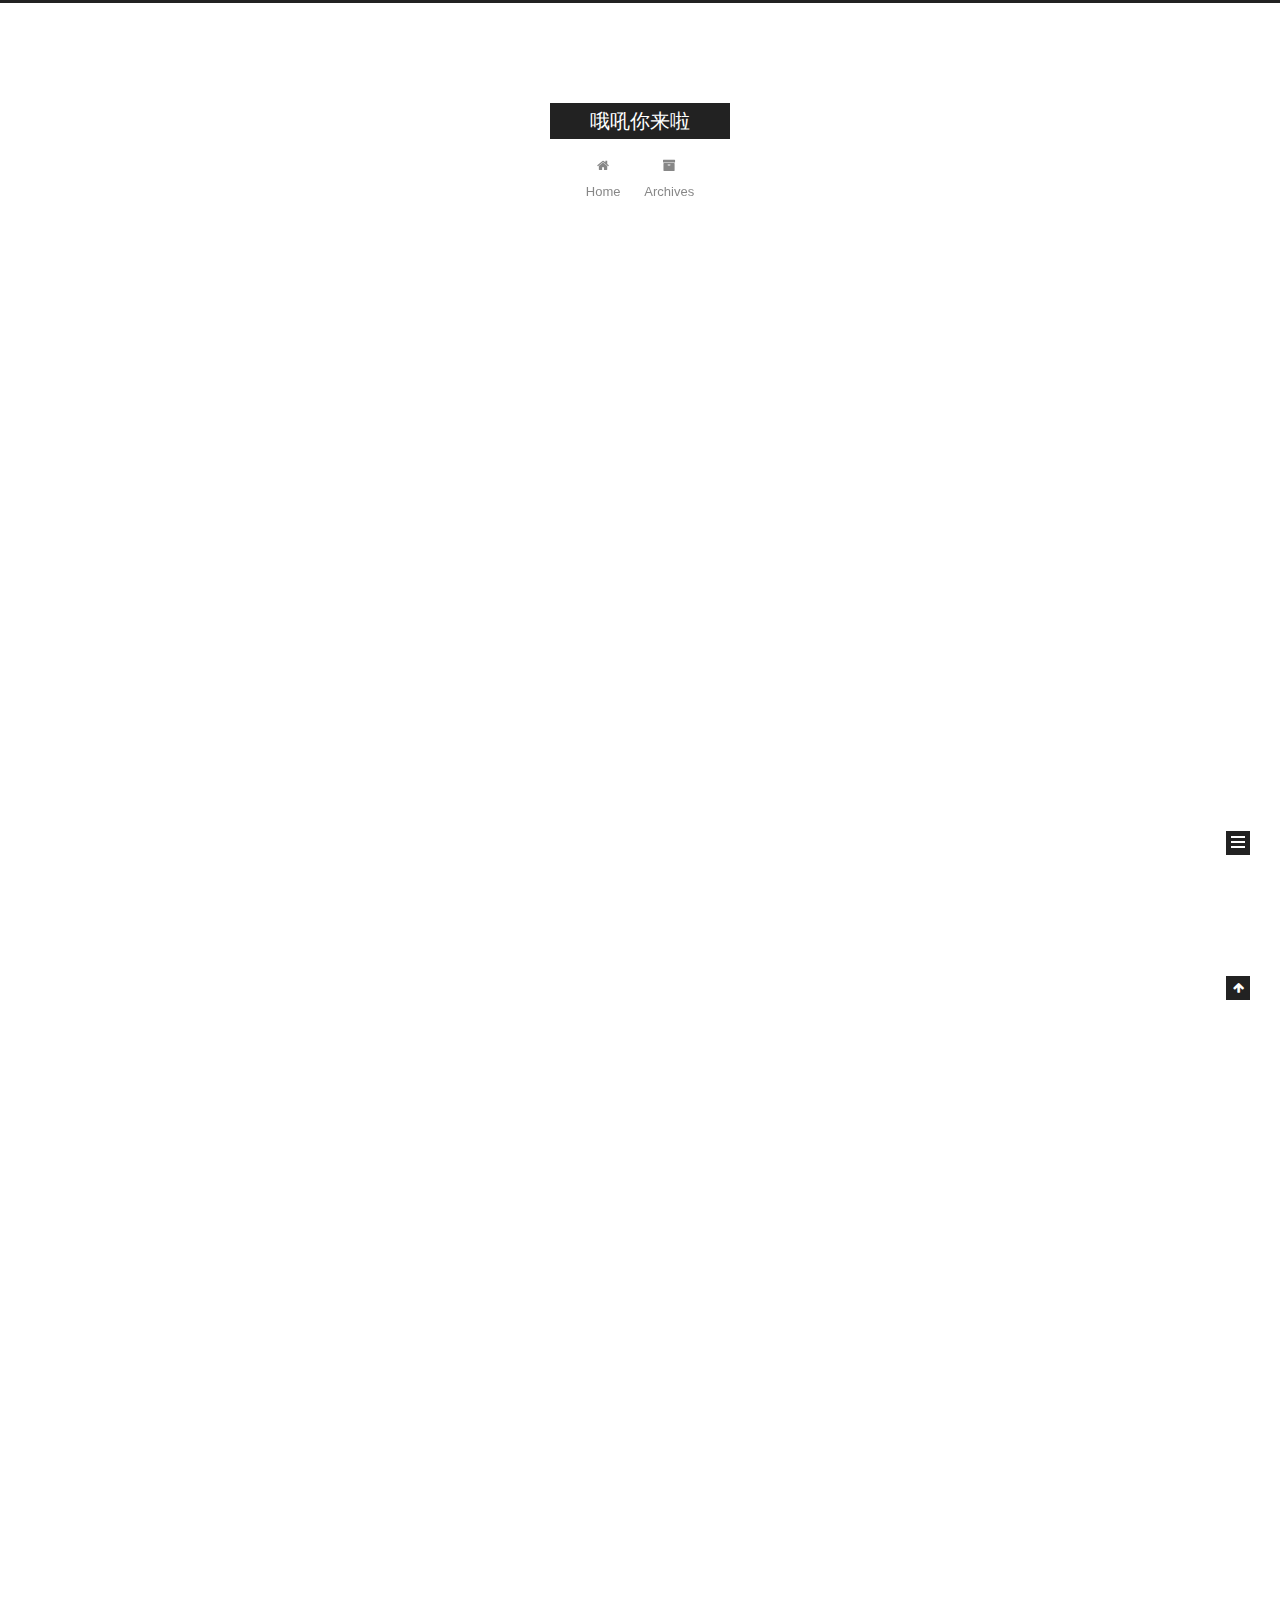
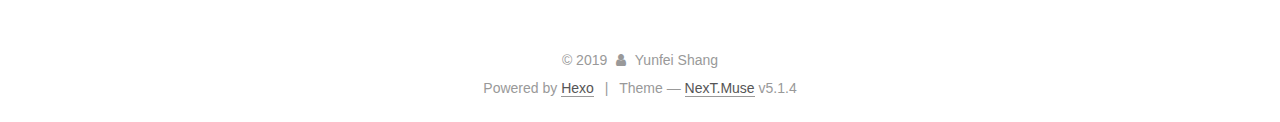
<file: index.html>
<!DOCTYPE html>



  


<html class="theme-next muse use-motion" lang>
<head><meta name="generator" content="Hexo 3.9.0">
  <meta charset="UTF-8">
<meta http-equiv="X-UA-Compatible" content="IE=edge">
<meta name="viewport" content="width=device-width, initial-scale=1, maximum-scale=1">
<meta name="theme-color" content="#222">









<meta http-equiv="Cache-Control" content="no-transform">
<meta http-equiv="Cache-Control" content="no-siteapp">
















  
  
  <link href="/lib/fancybox/source/jquery.fancybox.css?v=2.1.5" rel="stylesheet" type="text/css">







<link href="/lib/font-awesome/css/font-awesome.min.css?v=4.6.2" rel="stylesheet" type="text/css">

<link href="/css/main.css?v=5.1.4" rel="stylesheet" type="text/css">


  <link rel="apple-touch-icon" sizes="180x180" href="/images/apple-touch-icon-next.png?v=5.1.4">


  <link rel="icon" type="image/png" sizes="32x32" href="/images/favicon-32x32-next.png?v=5.1.4">


  <link rel="icon" type="image/png" sizes="16x16" href="/images/favicon-16x16-next.png?v=5.1.4">


  <link rel="mask-icon" href="/images/logo.svg?v=5.1.4" color="#222">





  <meta name="keywords" content="Hexo, NexT">










<meta property="og:type" content="website">
<meta property="og:title" content="哦吼你来啦">
<meta property="og:url" content="https://duanchadaoshui.github.io/index.html">
<meta property="og:site_name" content="哦吼你来啦">
<meta property="og:locale" content="default">
<meta name="twitter:card" content="summary">
<meta name="twitter:title" content="哦吼你来啦">



<script type="text/javascript" id="hexo.configurations">
  var NexT = window.NexT || {};
  var CONFIG = {
    root: '/',
    scheme: 'Muse',
    version: '5.1.4',
    sidebar: {"position":"left","display":"post","offset":12,"b2t":false,"scrollpercent":false,"onmobile":false},
    fancybox: true,
    tabs: true,
    motion: {"enable":true,"async":false,"transition":{"post_block":"fadeIn","post_header":"slideDownIn","post_body":"slideDownIn","coll_header":"slideLeftIn","sidebar":"slideUpIn"}},
    duoshuo: {
      userId: '0',
      author: 'Author'
    },
    algolia: {
      applicationID: '',
      apiKey: '',
      indexName: '',
      hits: {"per_page":10},
      labels: {"input_placeholder":"Search for Posts","hits_empty":"We didn't find any results for the search: ${query}","hits_stats":"${hits} results found in ${time} ms"}
    }
  };
</script>



  <link rel="canonical" href="https://duanchadaoshui.github.io/">





  <title>哦吼你来啦</title>
  








</head>

<body itemscope itemtype="http://schema.org/WebPage" lang="default">

  
  
    
  

  <div class="container sidebar-position-left 
  page-home">
    <div class="headband"></div>

    <header id="header" class="header" itemscope itemtype="http://schema.org/WPHeader">
      <div class="header-inner"><div class="site-brand-wrapper">
  <div class="site-meta ">
    

    <div class="custom-logo-site-title">
      <a href="/" class="brand" rel="start">
        <span class="logo-line-before"><i></i></span>
        <span class="site-title">哦吼你来啦</span>
        <span class="logo-line-after"><i></i></span>
      </a>
    </div>
      
        <p class="site-subtitle"></p>
      
  </div>

  <div class="site-nav-toggle">
    <button>
      <span class="btn-bar"></span>
      <span class="btn-bar"></span>
      <span class="btn-bar"></span>
    </button>
  </div>
</div>

<nav class="site-nav">
  

  
    <ul id="menu" class="menu">
      
        
        <li class="menu-item menu-item-home">
          <a href="/" rel="section">
            
              <i class="menu-item-icon fa fa-fw fa-home"></i> <br>
            
            Home
          </a>
        </li>
      
        
        <li class="menu-item menu-item-archives">
          <a href="/archives/" rel="section">
            
              <i class="menu-item-icon fa fa-fw fa-archive"></i> <br>
            
            Archives
          </a>
        </li>
      

      
    </ul>
  

  
</nav>



 </div>
    </header>

    <main id="main" class="main">
      <div class="main-inner">
        <div class="content-wrap">
          <div id="content" class="content">
            
  <section id="posts" class="posts-expand">
    
      

  

  
  
  

  <article class="post post-type-normal" itemscope itemtype="http://schema.org/Article">
  
  
  
  <div class="post-block">
    <link itemprop="mainEntityOfPage" href="https://duanchadaoshui.github.io/2019/07/10/test/">

    <span hidden itemprop="author" itemscope itemtype="http://schema.org/Person">
      <meta itemprop="name" content="Yunfei Shang">
      <meta itemprop="description" content>
      <meta itemprop="image" content="/images/avatar.gif">
    </span>

    <span hidden itemprop="publisher" itemscope itemtype="http://schema.org/Organization">
      <meta itemprop="name" content="哦吼你来啦">
    </span>

    
      <header class="post-header">

        
        
          <h1 class="post-title" itemprop="name headline">
                
                <a class="post-title-link" href="/2019/07/10/test/" itemprop="url">test</a></h1>
        

        <div class="post-meta">
          <span class="post-time">
            
              <span class="post-meta-item-icon">
                <i class="fa fa-calendar-o"></i>
              </span>
              
                <span class="post-meta-item-text">Posted on</span>
              
              <time title="Post created" itemprop="dateCreated datePublished" datetime="2019-07-10T01:25:15+08:00">
                2019-07-10
              </time>
            

            

            
          </span>

          

          
            
          

          
          

          

          

          

        </div>
      </header>
    

    
    
    
    <div class="post-body" itemprop="articleBody">

      
      

      
        
          
            <p>test<br>中文测试</p>

          
        
      
    </div>
    
    
    

    

    

    

    <footer class="post-footer">
      

      

      

      
      
        <div class="post-eof"></div>
      
    </footer>
  </div>
  
  
  
  </article>


    
      

  

  
  
  

  <article class="post post-type-normal" itemscope itemtype="http://schema.org/Article">
  
  
  
  <div class="post-block">
    <link itemprop="mainEntityOfPage" href="https://duanchadaoshui.github.io/2019/07/10/hello-world/">

    <span hidden itemprop="author" itemscope itemtype="http://schema.org/Person">
      <meta itemprop="name" content="Yunfei Shang">
      <meta itemprop="description" content>
      <meta itemprop="image" content="/images/avatar.gif">
    </span>

    <span hidden itemprop="publisher" itemscope itemtype="http://schema.org/Organization">
      <meta itemprop="name" content="哦吼你来啦">
    </span>

    
      <header class="post-header">

        
        
          <h1 class="post-title" itemprop="name headline">
                
                <a class="post-title-link" href="/2019/07/10/hello-world/" itemprop="url">Hello World</a></h1>
        

        <div class="post-meta">
          <span class="post-time">
            
              <span class="post-meta-item-icon">
                <i class="fa fa-calendar-o"></i>
              </span>
              
                <span class="post-meta-item-text">Posted on</span>
              
              <time title="Post created" itemprop="dateCreated datePublished" datetime="2019-07-10T00:51:44+08:00">
                2019-07-10
              </time>
            

            

            
          </span>

          

          
            
          

          
          

          

          

          

        </div>
      </header>
    

    
    
    
    <div class="post-body" itemprop="articleBody">

      
      

      
        
          
            <p>Welcome to <a href="https://hexo.io/" target="_blank" rel="noopener">Hexo</a>! This is your very first post. Check <a href="https://hexo.io/docs/" target="_blank" rel="noopener">documentation</a> for more info. If you get any problems when using Hexo, you can find the answer in <a href="https://hexo.io/docs/troubleshooting.html" target="_blank" rel="noopener">troubleshooting</a> or you can ask me on <a href="https://github.com/hexojs/hexo/issues" target="_blank" rel="noopener">GitHub</a>.</p>
<h2 id="Quick-Start"><a href="#Quick-Start" class="headerlink" title="Quick Start"></a>Quick Start</h2><h3 id="Create-a-new-post"><a href="#Create-a-new-post" class="headerlink" title="Create a new post"></a>Create a new post</h3><figure class="highlight bash"><table><tr><td class="gutter"><pre><span class="line">1</span><br></pre></td><td class="code"><pre><span class="line">$ hexo new <span class="string">"My New Post"</span></span><br></pre></td></tr></table></figure>

<p>More info: <a href="https://hexo.io/docs/writing.html" target="_blank" rel="noopener">Writing</a></p>
<h3 id="Run-server"><a href="#Run-server" class="headerlink" title="Run server"></a>Run server</h3><figure class="highlight bash"><table><tr><td class="gutter"><pre><span class="line">1</span><br></pre></td><td class="code"><pre><span class="line">$ hexo server</span><br></pre></td></tr></table></figure>

<p>More info: <a href="https://hexo.io/docs/server.html" target="_blank" rel="noopener">Server</a></p>
<h3 id="Generate-static-files"><a href="#Generate-static-files" class="headerlink" title="Generate static files"></a>Generate static files</h3><figure class="highlight bash"><table><tr><td class="gutter"><pre><span class="line">1</span><br></pre></td><td class="code"><pre><span class="line">$ hexo generate</span><br></pre></td></tr></table></figure>

<p>More info: <a href="https://hexo.io/docs/generating.html" target="_blank" rel="noopener">Generating</a></p>
<h3 id="Deploy-to-remote-sites"><a href="#Deploy-to-remote-sites" class="headerlink" title="Deploy to remote sites"></a>Deploy to remote sites</h3><figure class="highlight bash"><table><tr><td class="gutter"><pre><span class="line">1</span><br></pre></td><td class="code"><pre><span class="line">$ hexo deploy</span><br></pre></td></tr></table></figure>

<p>More info: <a href="https://hexo.io/docs/deployment.html" target="_blank" rel="noopener">Deployment</a></p>

          
        
      
    </div>
    
    
    

    

    

    

    <footer class="post-footer">
      

      

      

      
      
        <div class="post-eof"></div>
      
    </footer>
  </div>
  
  
  
  </article>


    
  </section>

  


          </div>
          


          

        </div>
        
          
  
  <div class="sidebar-toggle">
    <div class="sidebar-toggle-line-wrap">
      <span class="sidebar-toggle-line sidebar-toggle-line-first"></span>
      <span class="sidebar-toggle-line sidebar-toggle-line-middle"></span>
      <span class="sidebar-toggle-line sidebar-toggle-line-last"></span>
    </div>
  </div>

  <aside id="sidebar" class="sidebar">
    
    <div class="sidebar-inner">

      

      

      <section class="site-overview-wrap sidebar-panel sidebar-panel-active">
        <div class="site-overview">
          <div class="site-author motion-element" itemprop="author" itemscope itemtype="http://schema.org/Person">
            
              <p class="site-author-name" itemprop="name">Yunfei Shang</p>
              <p class="site-description motion-element" itemprop="description"></p>
          </div>

          <nav class="site-state motion-element">

            
              <div class="site-state-item site-state-posts">
              
                <a href="/archives/">
              
                  <span class="site-state-item-count">2</span>
                  <span class="site-state-item-name">posts</span>
                </a>
              </div>
            

            

            

          </nav>

          

          

          
          

          
          

          

        </div>
      </section>

      

      

    </div>
  </aside>


        
      </div>
    </main>

    <footer id="footer" class="footer">
      <div class="footer-inner">
        <div class="copyright">&copy; <span itemprop="copyrightYear">2019</span>
  <span class="with-love">
    <i class="fa fa-user"></i>
  </span>
  <span class="author" itemprop="copyrightHolder">Yunfei Shang</span>

  
</div>


  <div class="powered-by">Powered by <a class="theme-link" target="_blank" href="https://hexo.io">Hexo</a></div>



  <span class="post-meta-divider">|</span>



  <div class="theme-info">Theme &mdash; <a class="theme-link" target="_blank" href="https://github.com/iissnan/hexo-theme-next">NexT.Muse</a> v5.1.4</div>




        







        
      </div>
    </footer>

    
      <div class="back-to-top">
        <i class="fa fa-arrow-up"></i>
        
      </div>
    

    

  </div>

  

<script type="text/javascript">
  if (Object.prototype.toString.call(window.Promise) !== '[object Function]') {
    window.Promise = null;
  }
</script>









  












  
  
    <script type="text/javascript" src="/lib/jquery/index.js?v=2.1.3"></script>
  

  
  
    <script type="text/javascript" src="/lib/fastclick/lib/fastclick.min.js?v=1.0.6"></script>
  

  
  
    <script type="text/javascript" src="/lib/jquery_lazyload/jquery.lazyload.js?v=1.9.7"></script>
  

  
  
    <script type="text/javascript" src="/lib/velocity/velocity.min.js?v=1.2.1"></script>
  

  
  
    <script type="text/javascript" src="/lib/velocity/velocity.ui.min.js?v=1.2.1"></script>
  

  
  
    <script type="text/javascript" src="/lib/fancybox/source/jquery.fancybox.pack.js?v=2.1.5"></script>
  


  


  <script type="text/javascript" src="/js/src/utils.js?v=5.1.4"></script>

  <script type="text/javascript" src="/js/src/motion.js?v=5.1.4"></script>



  
  

  

  


  <script type="text/javascript" src="/js/src/bootstrap.js?v=5.1.4"></script>



  


  




	





  





  












  





  

  

  

  
  

  

  

  

</body>
</html>
</file>
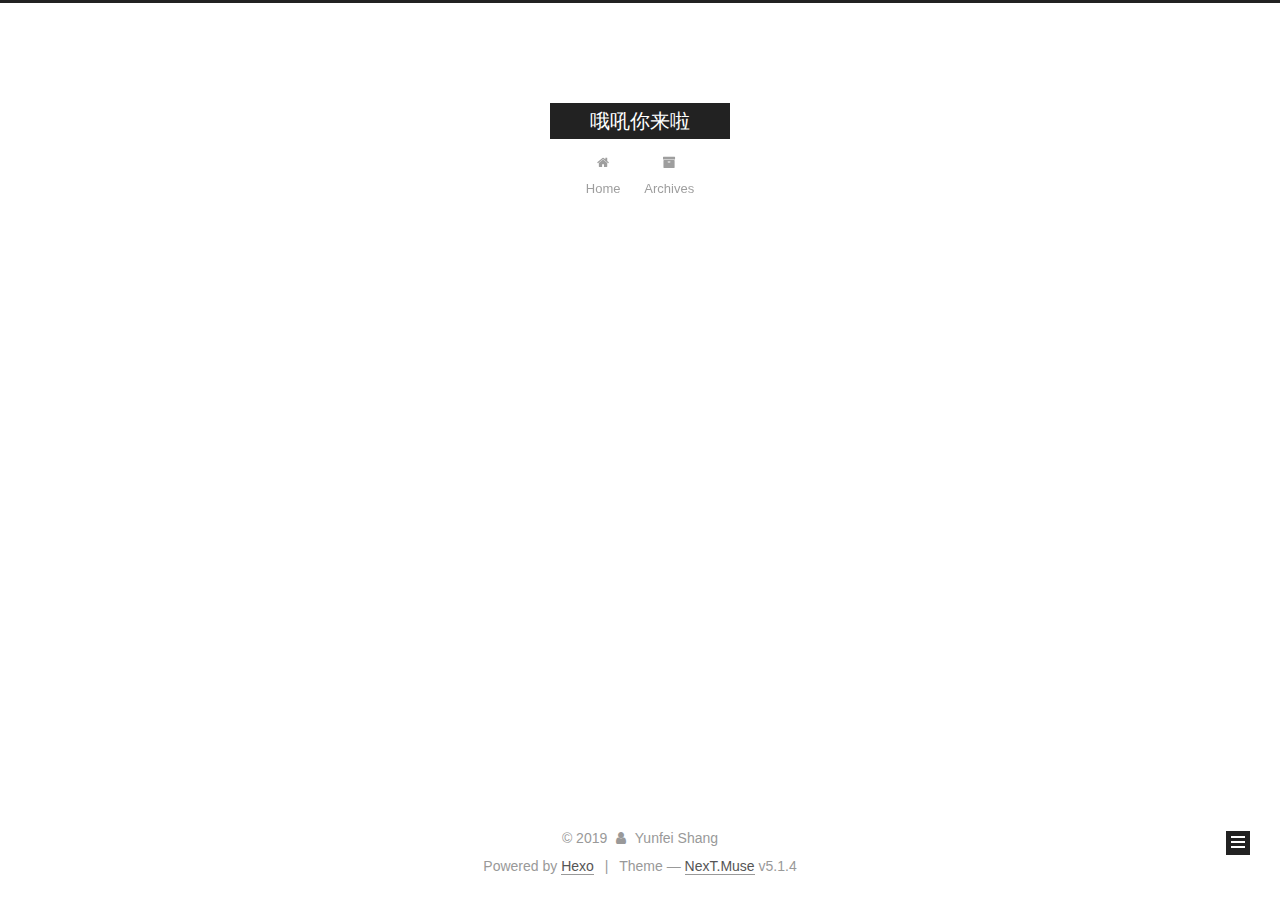
<file: archives/index.html>
<!DOCTYPE html>



  


<html class="theme-next muse use-motion" lang>
<head><meta name="generator" content="Hexo 3.9.0">
  <meta charset="UTF-8">
<meta http-equiv="X-UA-Compatible" content="IE=edge">
<meta name="viewport" content="width=device-width, initial-scale=1, maximum-scale=1">
<meta name="theme-color" content="#222">









<meta http-equiv="Cache-Control" content="no-transform">
<meta http-equiv="Cache-Control" content="no-siteapp">
















  
  
  <link href="/lib/fancybox/source/jquery.fancybox.css?v=2.1.5" rel="stylesheet" type="text/css">







<link href="/lib/font-awesome/css/font-awesome.min.css?v=4.6.2" rel="stylesheet" type="text/css">

<link href="/css/main.css?v=5.1.4" rel="stylesheet" type="text/css">


  <link rel="apple-touch-icon" sizes="180x180" href="/images/apple-touch-icon-next.png?v=5.1.4">


  <link rel="icon" type="image/png" sizes="32x32" href="/images/favicon-32x32-next.png?v=5.1.4">


  <link rel="icon" type="image/png" sizes="16x16" href="/images/favicon-16x16-next.png?v=5.1.4">


  <link rel="mask-icon" href="/images/logo.svg?v=5.1.4" color="#222">





  <meta name="keywords" content="Hexo, NexT">










<meta property="og:type" content="website">
<meta property="og:title" content="哦吼你来啦">
<meta property="og:url" content="https://duanchadaoshui.github.io/archives/index.html">
<meta property="og:site_name" content="哦吼你来啦">
<meta property="og:locale" content="default">
<meta name="twitter:card" content="summary">
<meta name="twitter:title" content="哦吼你来啦">



<script type="text/javascript" id="hexo.configurations">
  var NexT = window.NexT || {};
  var CONFIG = {
    root: '/',
    scheme: 'Muse',
    version: '5.1.4',
    sidebar: {"position":"left","display":"post","offset":12,"b2t":false,"scrollpercent":false,"onmobile":false},
    fancybox: true,
    tabs: true,
    motion: {"enable":true,"async":false,"transition":{"post_block":"fadeIn","post_header":"slideDownIn","post_body":"slideDownIn","coll_header":"slideLeftIn","sidebar":"slideUpIn"}},
    duoshuo: {
      userId: '0',
      author: 'Author'
    },
    algolia: {
      applicationID: '',
      apiKey: '',
      indexName: '',
      hits: {"per_page":10},
      labels: {"input_placeholder":"Search for Posts","hits_empty":"We didn't find any results for the search: ${query}","hits_stats":"${hits} results found in ${time} ms"}
    }
  };
</script>



  <link rel="canonical" href="https://duanchadaoshui.github.io/archives/">





  <title>Archive | 哦吼你来啦</title>
  








</head>

<body itemscope itemtype="http://schema.org/WebPage" lang="default">

  
  
    
  

  <div class="container sidebar-position-left page-archive">
    <div class="headband"></div>

    <header id="header" class="header" itemscope itemtype="http://schema.org/WPHeader">
      <div class="header-inner"><div class="site-brand-wrapper">
  <div class="site-meta ">
    

    <div class="custom-logo-site-title">
      <a href="/" class="brand" rel="start">
        <span class="logo-line-before"><i></i></span>
        <span class="site-title">哦吼你来啦</span>
        <span class="logo-line-after"><i></i></span>
      </a>
    </div>
      
        <p class="site-subtitle"></p>
      
  </div>

  <div class="site-nav-toggle">
    <button>
      <span class="btn-bar"></span>
      <span class="btn-bar"></span>
      <span class="btn-bar"></span>
    </button>
  </div>
</div>

<nav class="site-nav">
  

  
    <ul id="menu" class="menu">
      
        
        <li class="menu-item menu-item-home">
          <a href="/" rel="section">
            
              <i class="menu-item-icon fa fa-fw fa-home"></i> <br>
            
            Home
          </a>
        </li>
      
        
        <li class="menu-item menu-item-archives">
          <a href="/archives/" rel="section">
            
              <i class="menu-item-icon fa fa-fw fa-archive"></i> <br>
            
            Archives
          </a>
        </li>
      

      
    </ul>
  

  
</nav>



 </div>
    </header>

    <main id="main" class="main">
      <div class="main-inner">
        <div class="content-wrap">
          <div id="content" class="content">
            

  
  
  
  <div class="post-block archive">
    <div id="posts" class="posts-collapse">
      <span class="archive-move-on"></span>

      <span class="archive-page-counter">
        
        
        
          
        
        Um..! 2 posts in total. Keep on posting.
      </span>

      

        
        
        

        
          
          <div class="collection-title">
            <h1 class="archive-year" id="archive-year-2019">2019</h1>
          </div>
        
        

        

  <article class="post post-type-normal" itemscope itemtype="http://schema.org/Article">
    <header class="post-header">

      <h2 class="post-title">
        
            <a class="post-title-link" href="/2019/07/10/test/" itemprop="url">
              
                <span itemprop="name">test</span>
              
            </a>
        
      </h2>

      <div class="post-meta">
        <time class="post-time" itemprop="dateCreated" datetime="2019-07-10T01:25:15+08:00" content="2019-07-10">
          07-10
        </time>
      </div>

    </header>
  </article>



      

        
        
        

        
        

        

  <article class="post post-type-normal" itemscope itemtype="http://schema.org/Article">
    <header class="post-header">

      <h2 class="post-title">
        
            <a class="post-title-link" href="/2019/07/10/hello-world/" itemprop="url">
              
                <span itemprop="name">Hello World</span>
              
            </a>
        
      </h2>

      <div class="post-meta">
        <time class="post-time" itemprop="dateCreated" datetime="2019-07-10T00:51:44+08:00" content="2019-07-10">
          07-10
        </time>
      </div>

    </header>
  </article>



      

    </div>
  </div>
  
  
  

  



          </div>
          


          

        </div>
        
          
  
  <div class="sidebar-toggle">
    <div class="sidebar-toggle-line-wrap">
      <span class="sidebar-toggle-line sidebar-toggle-line-first"></span>
      <span class="sidebar-toggle-line sidebar-toggle-line-middle"></span>
      <span class="sidebar-toggle-line sidebar-toggle-line-last"></span>
    </div>
  </div>

  <aside id="sidebar" class="sidebar">
    
    <div class="sidebar-inner">

      

      

      <section class="site-overview-wrap sidebar-panel sidebar-panel-active">
        <div class="site-overview">
          <div class="site-author motion-element" itemprop="author" itemscope itemtype="http://schema.org/Person">
            
              <p class="site-author-name" itemprop="name">Yunfei Shang</p>
              <p class="site-description motion-element" itemprop="description"></p>
          </div>

          <nav class="site-state motion-element">

            
              <div class="site-state-item site-state-posts">
              
                <a href="/archives/">
              
                  <span class="site-state-item-count">2</span>
                  <span class="site-state-item-name">posts</span>
                </a>
              </div>
            

            

            

          </nav>

          

          

          
          

          
          

          

        </div>
      </section>

      

      

    </div>
  </aside>


        
      </div>
    </main>

    <footer id="footer" class="footer">
      <div class="footer-inner">
        <div class="copyright">&copy; <span itemprop="copyrightYear">2019</span>
  <span class="with-love">
    <i class="fa fa-user"></i>
  </span>
  <span class="author" itemprop="copyrightHolder">Yunfei Shang</span>

  
</div>


  <div class="powered-by">Powered by <a class="theme-link" target="_blank" href="https://hexo.io">Hexo</a></div>



  <span class="post-meta-divider">|</span>



  <div class="theme-info">Theme &mdash; <a class="theme-link" target="_blank" href="https://github.com/iissnan/hexo-theme-next">NexT.Muse</a> v5.1.4</div>




        







        
      </div>
    </footer>

    
      <div class="back-to-top">
        <i class="fa fa-arrow-up"></i>
        
      </div>
    

    

  </div>

  

<script type="text/javascript">
  if (Object.prototype.toString.call(window.Promise) !== '[object Function]') {
    window.Promise = null;
  }
</script>









  












  
  
    <script type="text/javascript" src="/lib/jquery/index.js?v=2.1.3"></script>
  

  
  
    <script type="text/javascript" src="/lib/fastclick/lib/fastclick.min.js?v=1.0.6"></script>
  

  
  
    <script type="text/javascript" src="/lib/jquery_lazyload/jquery.lazyload.js?v=1.9.7"></script>
  

  
  
    <script type="text/javascript" src="/lib/velocity/velocity.min.js?v=1.2.1"></script>
  

  
  
    <script type="text/javascript" src="/lib/velocity/velocity.ui.min.js?v=1.2.1"></script>
  

  
  
    <script type="text/javascript" src="/lib/fancybox/source/jquery.fancybox.pack.js?v=2.1.5"></script>
  


  


  <script type="text/javascript" src="/js/src/utils.js?v=5.1.4"></script>

  <script type="text/javascript" src="/js/src/motion.js?v=5.1.4"></script>



  
  

  

  


  <script type="text/javascript" src="/js/src/bootstrap.js?v=5.1.4"></script>



  


  




	





  





  












  





  

  

  

  
  

  

  

  

</body>
</html>
</file>
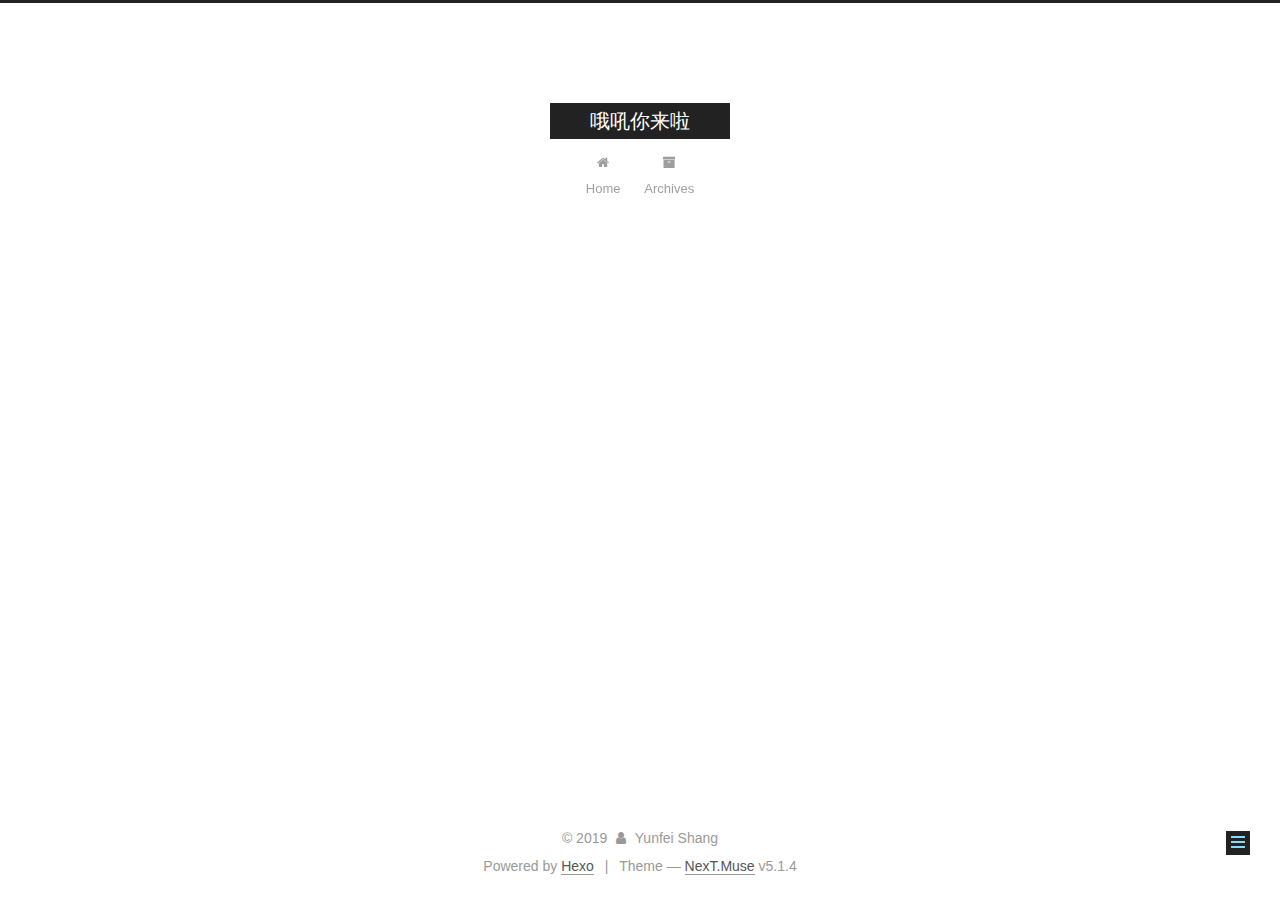
<file: categories/index.html>
<!DOCTYPE html>



  


<html class="theme-next muse use-motion" lang>
<head><meta name="generator" content="Hexo 3.9.0">
  <meta charset="UTF-8">
<meta http-equiv="X-UA-Compatible" content="IE=edge">
<meta name="viewport" content="width=device-width, initial-scale=1, maximum-scale=1">
<meta name="theme-color" content="#222">









<meta http-equiv="Cache-Control" content="no-transform">
<meta http-equiv="Cache-Control" content="no-siteapp">
















  
  
  <link href="/lib/fancybox/source/jquery.fancybox.css?v=2.1.5" rel="stylesheet" type="text/css">







<link href="/lib/font-awesome/css/font-awesome.min.css?v=4.6.2" rel="stylesheet" type="text/css">

<link href="/css/main.css?v=5.1.4" rel="stylesheet" type="text/css">


  <link rel="apple-touch-icon" sizes="180x180" href="/images/apple-touch-icon-next.png?v=5.1.4">


  <link rel="icon" type="image/png" sizes="32x32" href="/images/favicon-32x32-next.png?v=5.1.4">


  <link rel="icon" type="image/png" sizes="16x16" href="/images/favicon-16x16-next.png?v=5.1.4">


  <link rel="mask-icon" href="/images/logo.svg?v=5.1.4" color="#222">





  <meta name="keywords" content="Hexo, NexT">










<meta property="og:type" content="website">
<meta property="og:title" content="categories">
<meta property="og:url" content="https://duanchadaoshui.github.io/categories/index.html">
<meta property="og:site_name" content="哦吼你来啦">
<meta property="og:locale" content="default">
<meta property="og:updated_time" content="2019-07-10T05:01:10.000Z">
<meta name="twitter:card" content="summary">
<meta name="twitter:title" content="categories">



<script type="text/javascript" id="hexo.configurations">
  var NexT = window.NexT || {};
  var CONFIG = {
    root: '/',
    scheme: 'Muse',
    version: '5.1.4',
    sidebar: {"position":"left","display":"post","offset":12,"b2t":false,"scrollpercent":false,"onmobile":false},
    fancybox: true,
    tabs: true,
    motion: {"enable":true,"async":false,"transition":{"post_block":"fadeIn","post_header":"slideDownIn","post_body":"slideDownIn","coll_header":"slideLeftIn","sidebar":"slideUpIn"}},
    duoshuo: {
      userId: '0',
      author: 'Author'
    },
    algolia: {
      applicationID: '',
      apiKey: '',
      indexName: '',
      hits: {"per_page":10},
      labels: {"input_placeholder":"Search for Posts","hits_empty":"We didn't find any results for the search: ${query}","hits_stats":"${hits} results found in ${time} ms"}
    }
  };
</script>



  <link rel="canonical" href="https://duanchadaoshui.github.io/categories/">





  <title>categories | 哦吼你来啦</title>
  








</head>

<body itemscope itemtype="http://schema.org/WebPage" lang="default">

  
  
    
  

  <div class="container sidebar-position-left page-post-detail">
    <div class="headband"></div>

    <header id="header" class="header" itemscope itemtype="http://schema.org/WPHeader">
      <div class="header-inner"><div class="site-brand-wrapper">
  <div class="site-meta ">
    

    <div class="custom-logo-site-title">
      <a href="/" class="brand" rel="start">
        <span class="logo-line-before"><i></i></span>
        <span class="site-title">哦吼你来啦</span>
        <span class="logo-line-after"><i></i></span>
      </a>
    </div>
      
        <p class="site-subtitle"></p>
      
  </div>

  <div class="site-nav-toggle">
    <button>
      <span class="btn-bar"></span>
      <span class="btn-bar"></span>
      <span class="btn-bar"></span>
    </button>
  </div>
</div>

<nav class="site-nav">
  

  
    <ul id="menu" class="menu">
      
        
        <li class="menu-item menu-item-home">
          <a href="/" rel="section">
            
              <i class="menu-item-icon fa fa-fw fa-home"></i> <br>
            
            Home
          </a>
        </li>
      
        
        <li class="menu-item menu-item-archives">
          <a href="/archives/" rel="section">
            
              <i class="menu-item-icon fa fa-fw fa-archive"></i> <br>
            
            Archives
          </a>
        </li>
      

      
    </ul>
  

  
</nav>



 </div>
    </header>

    <main id="main" class="main">
      <div class="main-inner">
        <div class="content-wrap">
          <div id="content" class="content">
            

  <div id="posts" class="posts-expand">
    
    
    
    <div class="post-block page">
      <header class="post-header">

	<h1 class="post-title" itemprop="name headline">categories</h1>



</header>

      
      
      
      <div class="post-body">
        
        
          <div class="category-all-page">
            <div class="category-all-title">
                No categories
            </div>
            <div class="category-all">
              
            </div>
          </div>
        
      </div>
      
      
      
    </div>
    
    
    
  </div>


          </div>
          


          

  



        </div>
        
          
  
  <div class="sidebar-toggle">
    <div class="sidebar-toggle-line-wrap">
      <span class="sidebar-toggle-line sidebar-toggle-line-first"></span>
      <span class="sidebar-toggle-line sidebar-toggle-line-middle"></span>
      <span class="sidebar-toggle-line sidebar-toggle-line-last"></span>
    </div>
  </div>

  <aside id="sidebar" class="sidebar">
    
    <div class="sidebar-inner">

      

      

      <section class="site-overview-wrap sidebar-panel sidebar-panel-active">
        <div class="site-overview">
          <div class="site-author motion-element" itemprop="author" itemscope itemtype="http://schema.org/Person">
            
              <p class="site-author-name" itemprop="name">Yunfei Shang</p>
              <p class="site-description motion-element" itemprop="description"></p>
          </div>

          <nav class="site-state motion-element">

            
              <div class="site-state-item site-state-posts">
              
                <a href="/archives/">
              
                  <span class="site-state-item-count">2</span>
                  <span class="site-state-item-name">posts</span>
                </a>
              </div>
            

            

            

          </nav>

          

          

          
          

          
          

          

        </div>
      </section>

      

      

    </div>
  </aside>


        
      </div>
    </main>

    <footer id="footer" class="footer">
      <div class="footer-inner">
        <div class="copyright">&copy; <span itemprop="copyrightYear">2019</span>
  <span class="with-love">
    <i class="fa fa-user"></i>
  </span>
  <span class="author" itemprop="copyrightHolder">Yunfei Shang</span>

  
</div>


  <div class="powered-by">Powered by <a class="theme-link" target="_blank" href="https://hexo.io">Hexo</a></div>



  <span class="post-meta-divider">|</span>



  <div class="theme-info">Theme &mdash; <a class="theme-link" target="_blank" href="https://github.com/iissnan/hexo-theme-next">NexT.Muse</a> v5.1.4</div>




        







        
      </div>
    </footer>

    
      <div class="back-to-top">
        <i class="fa fa-arrow-up"></i>
        
      </div>
    

    

  </div>

  

<script type="text/javascript">
  if (Object.prototype.toString.call(window.Promise) !== '[object Function]') {
    window.Promise = null;
  }
</script>









  












  
  
    <script type="text/javascript" src="/lib/jquery/index.js?v=2.1.3"></script>
  

  
  
    <script type="text/javascript" src="/lib/fastclick/lib/fastclick.min.js?v=1.0.6"></script>
  

  
  
    <script type="text/javascript" src="/lib/jquery_lazyload/jquery.lazyload.js?v=1.9.7"></script>
  

  
  
    <script type="text/javascript" src="/lib/velocity/velocity.min.js?v=1.2.1"></script>
  

  
  
    <script type="text/javascript" src="/lib/velocity/velocity.ui.min.js?v=1.2.1"></script>
  

  
  
    <script type="text/javascript" src="/lib/fancybox/source/jquery.fancybox.pack.js?v=2.1.5"></script>
  


  


  <script type="text/javascript" src="/js/src/utils.js?v=5.1.4"></script>

  <script type="text/javascript" src="/js/src/motion.js?v=5.1.4"></script>



  
  

  
  <script type="text/javascript" src="/js/src/scrollspy.js?v=5.1.4"></script>
<script type="text/javascript" src="/js/src/post-details.js?v=5.1.4"></script>



  


  <script type="text/javascript" src="/js/src/bootstrap.js?v=5.1.4"></script>



  


  




	





  





  












  





  

  

  

  
  

  

  

  

</body>
</html>
</file>
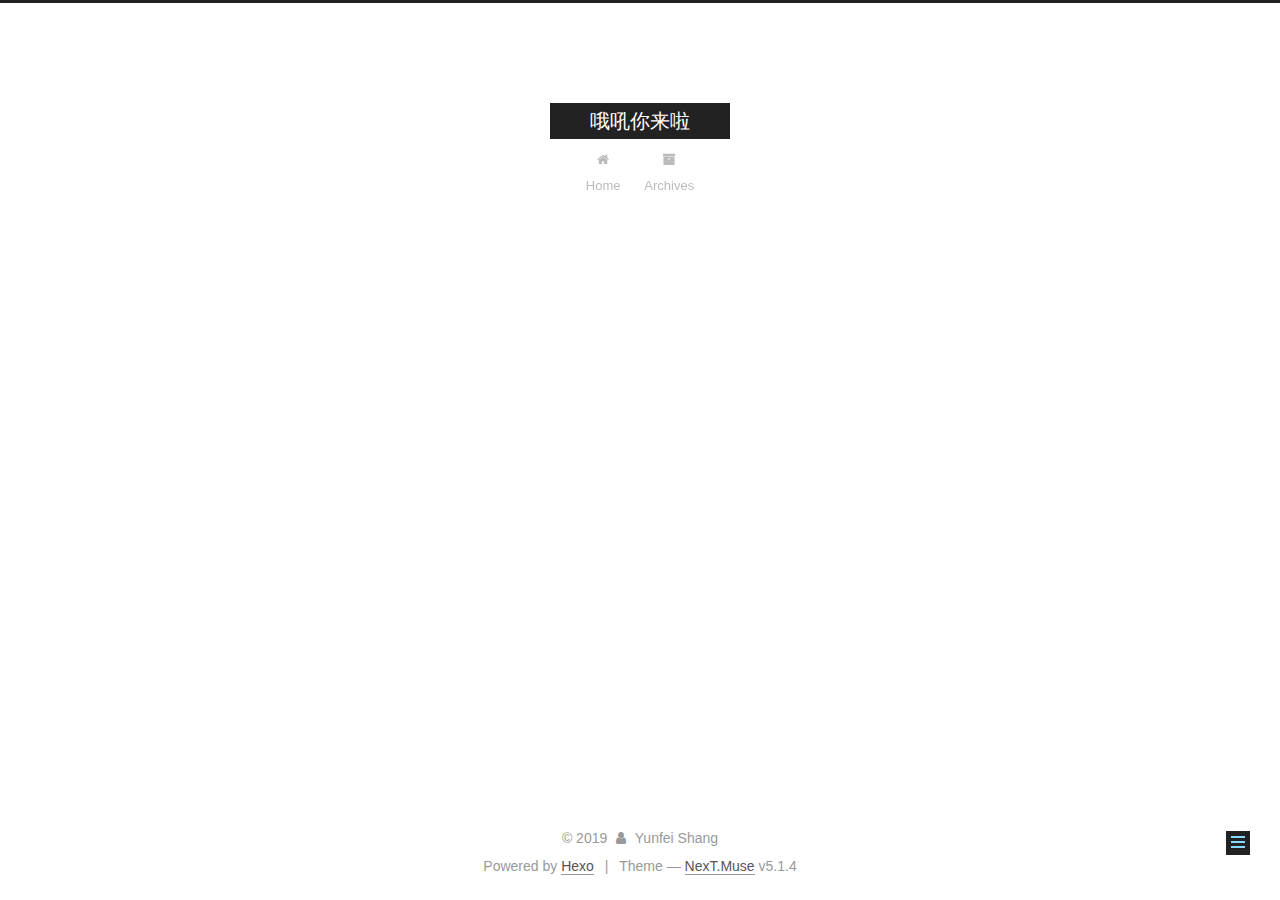
<file: tags/index.html>
<!DOCTYPE html>



  


<html class="theme-next muse use-motion" lang>
<head><meta name="generator" content="Hexo 3.9.0">
  <meta charset="UTF-8">
<meta http-equiv="X-UA-Compatible" content="IE=edge">
<meta name="viewport" content="width=device-width, initial-scale=1, maximum-scale=1">
<meta name="theme-color" content="#222">









<meta http-equiv="Cache-Control" content="no-transform">
<meta http-equiv="Cache-Control" content="no-siteapp">
















  
  
  <link href="/lib/fancybox/source/jquery.fancybox.css?v=2.1.5" rel="stylesheet" type="text/css">







<link href="/lib/font-awesome/css/font-awesome.min.css?v=4.6.2" rel="stylesheet" type="text/css">

<link href="/css/main.css?v=5.1.4" rel="stylesheet" type="text/css">


  <link rel="apple-touch-icon" sizes="180x180" href="/images/apple-touch-icon-next.png?v=5.1.4">


  <link rel="icon" type="image/png" sizes="32x32" href="/images/favicon-32x32-next.png?v=5.1.4">


  <link rel="icon" type="image/png" sizes="16x16" href="/images/favicon-16x16-next.png?v=5.1.4">


  <link rel="mask-icon" href="/images/logo.svg?v=5.1.4" color="#222">





  <meta name="keywords" content="Hexo, NexT">










<meta property="og:type" content="website">
<meta property="og:title" content="tags">
<meta property="og:url" content="https://duanchadaoshui.github.io/tags/index.html">
<meta property="og:site_name" content="哦吼你来啦">
<meta property="og:locale" content="default">
<meta property="og:updated_time" content="2019-07-10T05:01:52.000Z">
<meta name="twitter:card" content="summary">
<meta name="twitter:title" content="tags">



<script type="text/javascript" id="hexo.configurations">
  var NexT = window.NexT || {};
  var CONFIG = {
    root: '/',
    scheme: 'Muse',
    version: '5.1.4',
    sidebar: {"position":"left","display":"post","offset":12,"b2t":false,"scrollpercent":false,"onmobile":false},
    fancybox: true,
    tabs: true,
    motion: {"enable":true,"async":false,"transition":{"post_block":"fadeIn","post_header":"slideDownIn","post_body":"slideDownIn","coll_header":"slideLeftIn","sidebar":"slideUpIn"}},
    duoshuo: {
      userId: '0',
      author: 'Author'
    },
    algolia: {
      applicationID: '',
      apiKey: '',
      indexName: '',
      hits: {"per_page":10},
      labels: {"input_placeholder":"Search for Posts","hits_empty":"We didn't find any results for the search: ${query}","hits_stats":"${hits} results found in ${time} ms"}
    }
  };
</script>



  <link rel="canonical" href="https://duanchadaoshui.github.io/tags/">





  <title>tags | 哦吼你来啦</title>
  








</head>

<body itemscope itemtype="http://schema.org/WebPage" lang="default">

  
  
    
  

  <div class="container sidebar-position-left page-post-detail">
    <div class="headband"></div>

    <header id="header" class="header" itemscope itemtype="http://schema.org/WPHeader">
      <div class="header-inner"><div class="site-brand-wrapper">
  <div class="site-meta ">
    

    <div class="custom-logo-site-title">
      <a href="/" class="brand" rel="start">
        <span class="logo-line-before"><i></i></span>
        <span class="site-title">哦吼你来啦</span>
        <span class="logo-line-after"><i></i></span>
      </a>
    </div>
      
        <p class="site-subtitle"></p>
      
  </div>

  <div class="site-nav-toggle">
    <button>
      <span class="btn-bar"></span>
      <span class="btn-bar"></span>
      <span class="btn-bar"></span>
    </button>
  </div>
</div>

<nav class="site-nav">
  

  
    <ul id="menu" class="menu">
      
        
        <li class="menu-item menu-item-home">
          <a href="/" rel="section">
            
              <i class="menu-item-icon fa fa-fw fa-home"></i> <br>
            
            Home
          </a>
        </li>
      
        
        <li class="menu-item menu-item-archives">
          <a href="/archives/" rel="section">
            
              <i class="menu-item-icon fa fa-fw fa-archive"></i> <br>
            
            Archives
          </a>
        </li>
      

      
    </ul>
  

  
</nav>



 </div>
    </header>

    <main id="main" class="main">
      <div class="main-inner">
        <div class="content-wrap">
          <div id="content" class="content">
            

  <div id="posts" class="posts-expand">
    
    
    
    <div class="post-block page">
      <header class="post-header">

	<h1 class="post-title" itemprop="name headline">tags</h1>



</header>

      
      
      
      <div class="post-body">
        
        
          <div class="tag-cloud">
            <div class="tag-cloud-title">
                No tags
            </div>
            <div class="tag-cloud-tags">
              
            </div>
          </div>
        
      </div>
      
      
      
    </div>
    
    
    
  </div>


          </div>
          


          

  



        </div>
        
          
  
  <div class="sidebar-toggle">
    <div class="sidebar-toggle-line-wrap">
      <span class="sidebar-toggle-line sidebar-toggle-line-first"></span>
      <span class="sidebar-toggle-line sidebar-toggle-line-middle"></span>
      <span class="sidebar-toggle-line sidebar-toggle-line-last"></span>
    </div>
  </div>

  <aside id="sidebar" class="sidebar">
    
    <div class="sidebar-inner">

      

      

      <section class="site-overview-wrap sidebar-panel sidebar-panel-active">
        <div class="site-overview">
          <div class="site-author motion-element" itemprop="author" itemscope itemtype="http://schema.org/Person">
            
              <p class="site-author-name" itemprop="name">Yunfei Shang</p>
              <p class="site-description motion-element" itemprop="description"></p>
          </div>

          <nav class="site-state motion-element">

            
              <div class="site-state-item site-state-posts">
              
                <a href="/archives/">
              
                  <span class="site-state-item-count">2</span>
                  <span class="site-state-item-name">posts</span>
                </a>
              </div>
            

            

            

          </nav>

          

          

          
          

          
          

          

        </div>
      </section>

      

      

    </div>
  </aside>


        
      </div>
    </main>

    <footer id="footer" class="footer">
      <div class="footer-inner">
        <div class="copyright">&copy; <span itemprop="copyrightYear">2019</span>
  <span class="with-love">
    <i class="fa fa-user"></i>
  </span>
  <span class="author" itemprop="copyrightHolder">Yunfei Shang</span>

  
</div>


  <div class="powered-by">Powered by <a class="theme-link" target="_blank" href="https://hexo.io">Hexo</a></div>



  <span class="post-meta-divider">|</span>



  <div class="theme-info">Theme &mdash; <a class="theme-link" target="_blank" href="https://github.com/iissnan/hexo-theme-next">NexT.Muse</a> v5.1.4</div>




        







        
      </div>
    </footer>

    
      <div class="back-to-top">
        <i class="fa fa-arrow-up"></i>
        
      </div>
    

    

  </div>

  

<script type="text/javascript">
  if (Object.prototype.toString.call(window.Promise) !== '[object Function]') {
    window.Promise = null;
  }
</script>









  












  
  
    <script type="text/javascript" src="/lib/jquery/index.js?v=2.1.3"></script>
  

  
  
    <script type="text/javascript" src="/lib/fastclick/lib/fastclick.min.js?v=1.0.6"></script>
  

  
  
    <script type="text/javascript" src="/lib/jquery_lazyload/jquery.lazyload.js?v=1.9.7"></script>
  

  
  
    <script type="text/javascript" src="/lib/velocity/velocity.min.js?v=1.2.1"></script>
  

  
  
    <script type="text/javascript" src="/lib/velocity/velocity.ui.min.js?v=1.2.1"></script>
  

  
  
    <script type="text/javascript" src="/lib/fancybox/source/jquery.fancybox.pack.js?v=2.1.5"></script>
  


  


  <script type="text/javascript" src="/js/src/utils.js?v=5.1.4"></script>

  <script type="text/javascript" src="/js/src/motion.js?v=5.1.4"></script>



  
  

  
  <script type="text/javascript" src="/js/src/scrollspy.js?v=5.1.4"></script>
<script type="text/javascript" src="/js/src/post-details.js?v=5.1.4"></script>



  


  <script type="text/javascript" src="/js/src/bootstrap.js?v=5.1.4"></script>



  


  




	





  





  












  





  

  

  

  
  

  

  

  

</body>
</html>
</file>
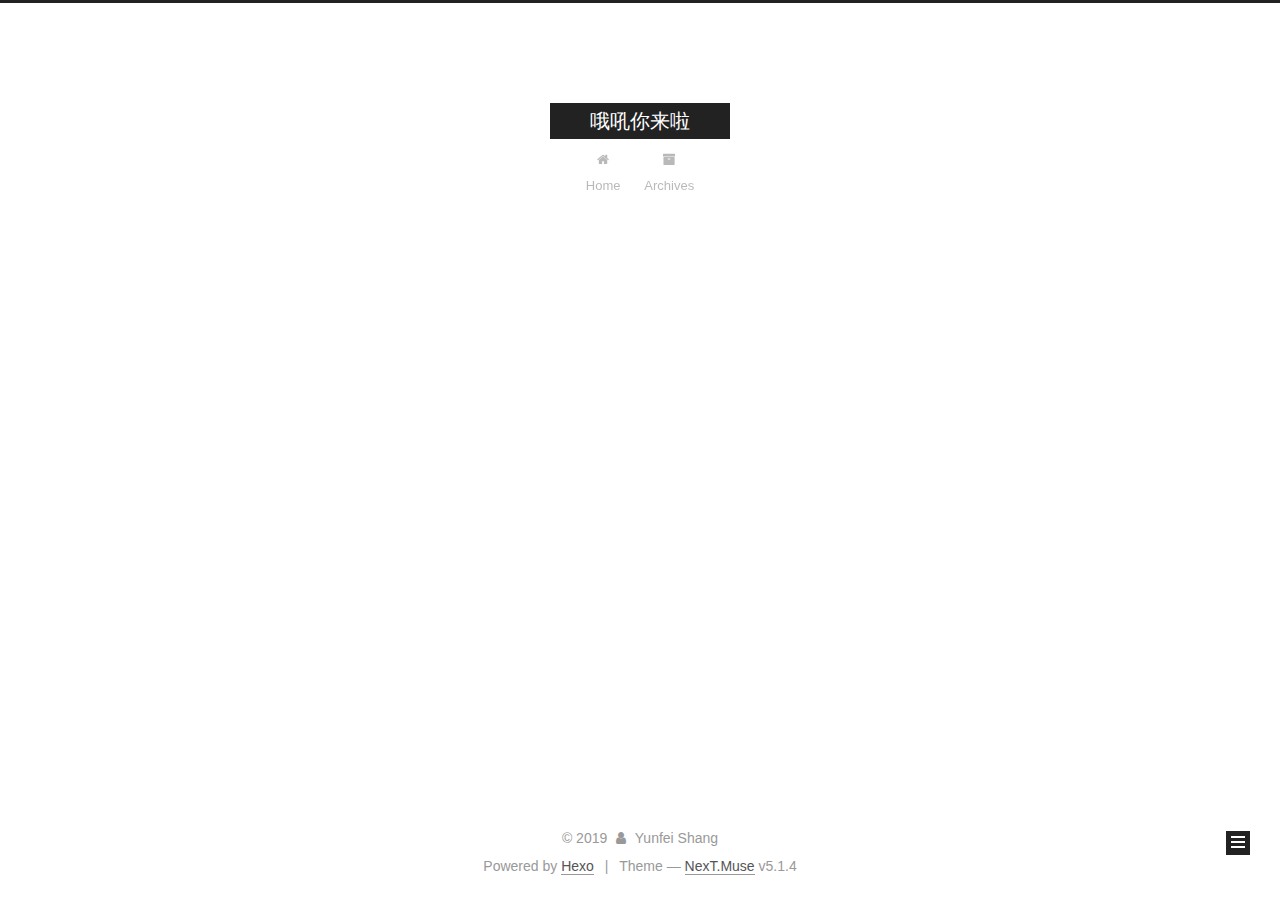
<file: archives/2019/index.html>
<!DOCTYPE html>



  


<html class="theme-next muse use-motion" lang>
<head><meta name="generator" content="Hexo 3.9.0">
  <meta charset="UTF-8">
<meta http-equiv="X-UA-Compatible" content="IE=edge">
<meta name="viewport" content="width=device-width, initial-scale=1, maximum-scale=1">
<meta name="theme-color" content="#222">









<meta http-equiv="Cache-Control" content="no-transform">
<meta http-equiv="Cache-Control" content="no-siteapp">
















  
  
  <link href="/lib/fancybox/source/jquery.fancybox.css?v=2.1.5" rel="stylesheet" type="text/css">







<link href="/lib/font-awesome/css/font-awesome.min.css?v=4.6.2" rel="stylesheet" type="text/css">

<link href="/css/main.css?v=5.1.4" rel="stylesheet" type="text/css">


  <link rel="apple-touch-icon" sizes="180x180" href="/images/apple-touch-icon-next.png?v=5.1.4">


  <link rel="icon" type="image/png" sizes="32x32" href="/images/favicon-32x32-next.png?v=5.1.4">


  <link rel="icon" type="image/png" sizes="16x16" href="/images/favicon-16x16-next.png?v=5.1.4">


  <link rel="mask-icon" href="/images/logo.svg?v=5.1.4" color="#222">





  <meta name="keywords" content="Hexo, NexT">










<meta property="og:type" content="website">
<meta property="og:title" content="哦吼你来啦">
<meta property="og:url" content="https://duanchadaoshui.github.io/archives/2019/index.html">
<meta property="og:site_name" content="哦吼你来啦">
<meta property="og:locale" content="default">
<meta name="twitter:card" content="summary">
<meta name="twitter:title" content="哦吼你来啦">



<script type="text/javascript" id="hexo.configurations">
  var NexT = window.NexT || {};
  var CONFIG = {
    root: '/',
    scheme: 'Muse',
    version: '5.1.4',
    sidebar: {"position":"left","display":"post","offset":12,"b2t":false,"scrollpercent":false,"onmobile":false},
    fancybox: true,
    tabs: true,
    motion: {"enable":true,"async":false,"transition":{"post_block":"fadeIn","post_header":"slideDownIn","post_body":"slideDownIn","coll_header":"slideLeftIn","sidebar":"slideUpIn"}},
    duoshuo: {
      userId: '0',
      author: 'Author'
    },
    algolia: {
      applicationID: '',
      apiKey: '',
      indexName: '',
      hits: {"per_page":10},
      labels: {"input_placeholder":"Search for Posts","hits_empty":"We didn't find any results for the search: ${query}","hits_stats":"${hits} results found in ${time} ms"}
    }
  };
</script>



  <link rel="canonical" href="https://duanchadaoshui.github.io/archives/2019/">





  <title>Archive | 哦吼你来啦</title>
  








</head>

<body itemscope itemtype="http://schema.org/WebPage" lang="default">

  
  
    
  

  <div class="container sidebar-position-left page-archive">
    <div class="headband"></div>

    <header id="header" class="header" itemscope itemtype="http://schema.org/WPHeader">
      <div class="header-inner"><div class="site-brand-wrapper">
  <div class="site-meta ">
    

    <div class="custom-logo-site-title">
      <a href="/" class="brand" rel="start">
        <span class="logo-line-before"><i></i></span>
        <span class="site-title">哦吼你来啦</span>
        <span class="logo-line-after"><i></i></span>
      </a>
    </div>
      
        <p class="site-subtitle"></p>
      
  </div>

  <div class="site-nav-toggle">
    <button>
      <span class="btn-bar"></span>
      <span class="btn-bar"></span>
      <span class="btn-bar"></span>
    </button>
  </div>
</div>

<nav class="site-nav">
  

  
    <ul id="menu" class="menu">
      
        
        <li class="menu-item menu-item-home">
          <a href="/" rel="section">
            
              <i class="menu-item-icon fa fa-fw fa-home"></i> <br>
            
            Home
          </a>
        </li>
      
        
        <li class="menu-item menu-item-archives">
          <a href="/archives/" rel="section">
            
              <i class="menu-item-icon fa fa-fw fa-archive"></i> <br>
            
            Archives
          </a>
        </li>
      

      
    </ul>
  

  
</nav>



 </div>
    </header>

    <main id="main" class="main">
      <div class="main-inner">
        <div class="content-wrap">
          <div id="content" class="content">
            

  
  
  
  <div class="post-block archive">
    <div id="posts" class="posts-collapse">
      <span class="archive-move-on"></span>

      <span class="archive-page-counter">
        
        
        
          
        
        Um..! 2 posts in total. Keep on posting.
      </span>

      

        
        
        

        
          
          <div class="collection-title">
            <h1 class="archive-year" id="archive-year-2019">2019</h1>
          </div>
        
        

        

  <article class="post post-type-normal" itemscope itemtype="http://schema.org/Article">
    <header class="post-header">

      <h2 class="post-title">
        
            <a class="post-title-link" href="/2019/07/10/test/" itemprop="url">
              
                <span itemprop="name">test</span>
              
            </a>
        
      </h2>

      <div class="post-meta">
        <time class="post-time" itemprop="dateCreated" datetime="2019-07-10T01:25:15+08:00" content="2019-07-10">
          07-10
        </time>
      </div>

    </header>
  </article>



      

        
        
        

        
        

        

  <article class="post post-type-normal" itemscope itemtype="http://schema.org/Article">
    <header class="post-header">

      <h2 class="post-title">
        
            <a class="post-title-link" href="/2019/07/10/hello-world/" itemprop="url">
              
                <span itemprop="name">Hello World</span>
              
            </a>
        
      </h2>

      <div class="post-meta">
        <time class="post-time" itemprop="dateCreated" datetime="2019-07-10T00:51:44+08:00" content="2019-07-10">
          07-10
        </time>
      </div>

    </header>
  </article>



      

    </div>
  </div>
  
  
  

  



          </div>
          


          

        </div>
        
          
  
  <div class="sidebar-toggle">
    <div class="sidebar-toggle-line-wrap">
      <span class="sidebar-toggle-line sidebar-toggle-line-first"></span>
      <span class="sidebar-toggle-line sidebar-toggle-line-middle"></span>
      <span class="sidebar-toggle-line sidebar-toggle-line-last"></span>
    </div>
  </div>

  <aside id="sidebar" class="sidebar">
    
    <div class="sidebar-inner">

      

      

      <section class="site-overview-wrap sidebar-panel sidebar-panel-active">
        <div class="site-overview">
          <div class="site-author motion-element" itemprop="author" itemscope itemtype="http://schema.org/Person">
            
              <p class="site-author-name" itemprop="name">Yunfei Shang</p>
              <p class="site-description motion-element" itemprop="description"></p>
          </div>

          <nav class="site-state motion-element">

            
              <div class="site-state-item site-state-posts">
              
                <a href="/archives/">
              
                  <span class="site-state-item-count">2</span>
                  <span class="site-state-item-name">posts</span>
                </a>
              </div>
            

            

            

          </nav>

          

          

          
          

          
          

          

        </div>
      </section>

      

      

    </div>
  </aside>


        
      </div>
    </main>

    <footer id="footer" class="footer">
      <div class="footer-inner">
        <div class="copyright">&copy; <span itemprop="copyrightYear">2019</span>
  <span class="with-love">
    <i class="fa fa-user"></i>
  </span>
  <span class="author" itemprop="copyrightHolder">Yunfei Shang</span>

  
</div>


  <div class="powered-by">Powered by <a class="theme-link" target="_blank" href="https://hexo.io">Hexo</a></div>



  <span class="post-meta-divider">|</span>



  <div class="theme-info">Theme &mdash; <a class="theme-link" target="_blank" href="https://github.com/iissnan/hexo-theme-next">NexT.Muse</a> v5.1.4</div>




        







        
      </div>
    </footer>

    
      <div class="back-to-top">
        <i class="fa fa-arrow-up"></i>
        
      </div>
    

    

  </div>

  

<script type="text/javascript">
  if (Object.prototype.toString.call(window.Promise) !== '[object Function]') {
    window.Promise = null;
  }
</script>









  












  
  
    <script type="text/javascript" src="/lib/jquery/index.js?v=2.1.3"></script>
  

  
  
    <script type="text/javascript" src="/lib/fastclick/lib/fastclick.min.js?v=1.0.6"></script>
  

  
  
    <script type="text/javascript" src="/lib/jquery_lazyload/jquery.lazyload.js?v=1.9.7"></script>
  

  
  
    <script type="text/javascript" src="/lib/velocity/velocity.min.js?v=1.2.1"></script>
  

  
  
    <script type="text/javascript" src="/lib/velocity/velocity.ui.min.js?v=1.2.1"></script>
  

  
  
    <script type="text/javascript" src="/lib/fancybox/source/jquery.fancybox.pack.js?v=2.1.5"></script>
  


  


  <script type="text/javascript" src="/js/src/utils.js?v=5.1.4"></script>

  <script type="text/javascript" src="/js/src/motion.js?v=5.1.4"></script>



  
  

  

  


  <script type="text/javascript" src="/js/src/bootstrap.js?v=5.1.4"></script>



  


  




	





  





  












  





  

  

  

  
  

  

  

  

</body>
</html>
</file>
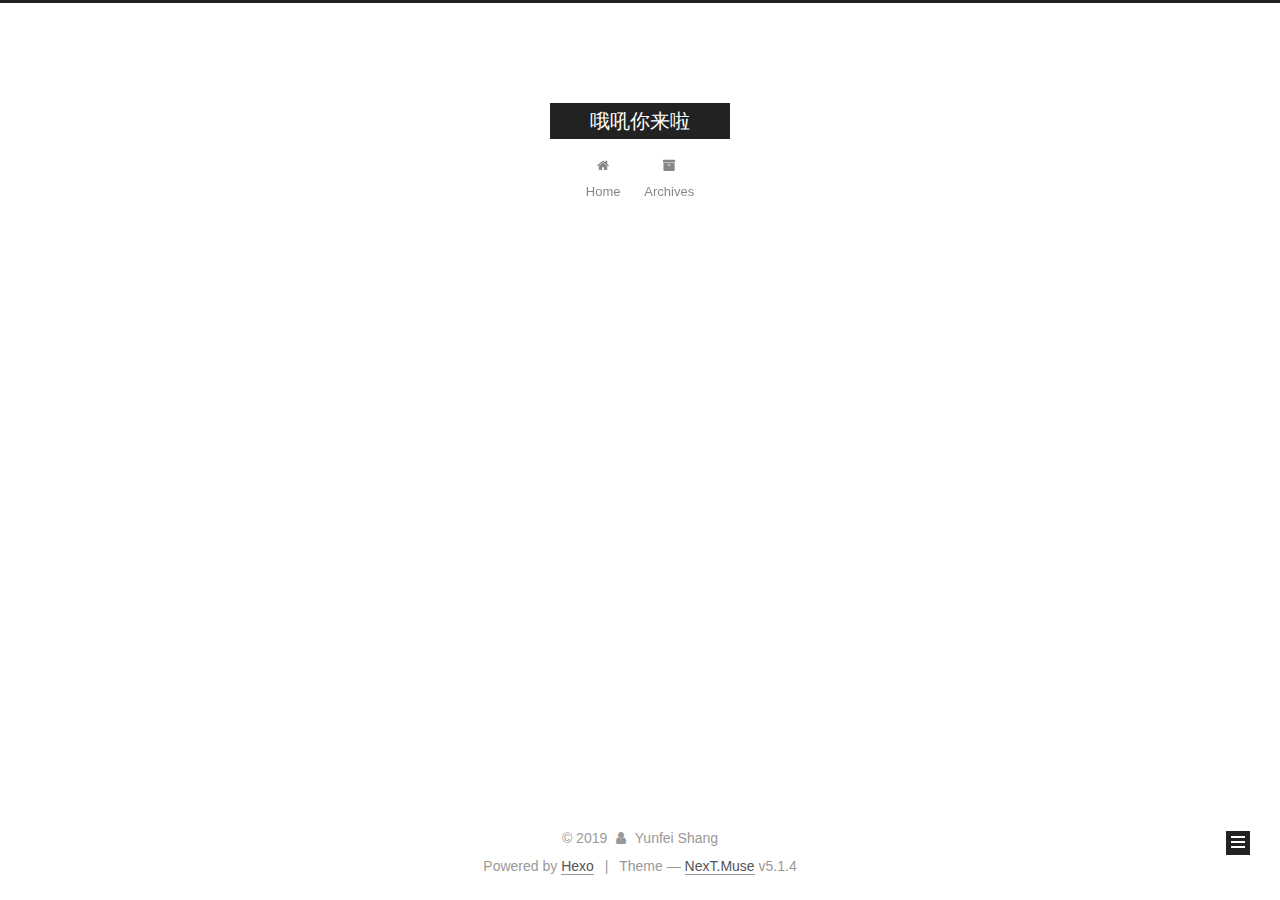
<file: archives/2019/07/index.html>
<!DOCTYPE html>



  


<html class="theme-next muse use-motion" lang>
<head><meta name="generator" content="Hexo 3.9.0">
  <meta charset="UTF-8">
<meta http-equiv="X-UA-Compatible" content="IE=edge">
<meta name="viewport" content="width=device-width, initial-scale=1, maximum-scale=1">
<meta name="theme-color" content="#222">









<meta http-equiv="Cache-Control" content="no-transform">
<meta http-equiv="Cache-Control" content="no-siteapp">
















  
  
  <link href="/lib/fancybox/source/jquery.fancybox.css?v=2.1.5" rel="stylesheet" type="text/css">







<link href="/lib/font-awesome/css/font-awesome.min.css?v=4.6.2" rel="stylesheet" type="text/css">

<link href="/css/main.css?v=5.1.4" rel="stylesheet" type="text/css">


  <link rel="apple-touch-icon" sizes="180x180" href="/images/apple-touch-icon-next.png?v=5.1.4">


  <link rel="icon" type="image/png" sizes="32x32" href="/images/favicon-32x32-next.png?v=5.1.4">


  <link rel="icon" type="image/png" sizes="16x16" href="/images/favicon-16x16-next.png?v=5.1.4">


  <link rel="mask-icon" href="/images/logo.svg?v=5.1.4" color="#222">





  <meta name="keywords" content="Hexo, NexT">










<meta property="og:type" content="website">
<meta property="og:title" content="哦吼你来啦">
<meta property="og:url" content="https://duanchadaoshui.github.io/archives/2019/07/index.html">
<meta property="og:site_name" content="哦吼你来啦">
<meta property="og:locale" content="default">
<meta name="twitter:card" content="summary">
<meta name="twitter:title" content="哦吼你来啦">



<script type="text/javascript" id="hexo.configurations">
  var NexT = window.NexT || {};
  var CONFIG = {
    root: '/',
    scheme: 'Muse',
    version: '5.1.4',
    sidebar: {"position":"left","display":"post","offset":12,"b2t":false,"scrollpercent":false,"onmobile":false},
    fancybox: true,
    tabs: true,
    motion: {"enable":true,"async":false,"transition":{"post_block":"fadeIn","post_header":"slideDownIn","post_body":"slideDownIn","coll_header":"slideLeftIn","sidebar":"slideUpIn"}},
    duoshuo: {
      userId: '0',
      author: 'Author'
    },
    algolia: {
      applicationID: '',
      apiKey: '',
      indexName: '',
      hits: {"per_page":10},
      labels: {"input_placeholder":"Search for Posts","hits_empty":"We didn't find any results for the search: ${query}","hits_stats":"${hits} results found in ${time} ms"}
    }
  };
</script>



  <link rel="canonical" href="https://duanchadaoshui.github.io/archives/2019/07/">





  <title>Archive | 哦吼你来啦</title>
  








</head>

<body itemscope itemtype="http://schema.org/WebPage" lang="default">

  
  
    
  

  <div class="container sidebar-position-left page-archive">
    <div class="headband"></div>

    <header id="header" class="header" itemscope itemtype="http://schema.org/WPHeader">
      <div class="header-inner"><div class="site-brand-wrapper">
  <div class="site-meta ">
    

    <div class="custom-logo-site-title">
      <a href="/" class="brand" rel="start">
        <span class="logo-line-before"><i></i></span>
        <span class="site-title">哦吼你来啦</span>
        <span class="logo-line-after"><i></i></span>
      </a>
    </div>
      
        <p class="site-subtitle"></p>
      
  </div>

  <div class="site-nav-toggle">
    <button>
      <span class="btn-bar"></span>
      <span class="btn-bar"></span>
      <span class="btn-bar"></span>
    </button>
  </div>
</div>

<nav class="site-nav">
  

  
    <ul id="menu" class="menu">
      
        
        <li class="menu-item menu-item-home">
          <a href="/" rel="section">
            
              <i class="menu-item-icon fa fa-fw fa-home"></i> <br>
            
            Home
          </a>
        </li>
      
        
        <li class="menu-item menu-item-archives">
          <a href="/archives/" rel="section">
            
              <i class="menu-item-icon fa fa-fw fa-archive"></i> <br>
            
            Archives
          </a>
        </li>
      

      
    </ul>
  

  
</nav>



 </div>
    </header>

    <main id="main" class="main">
      <div class="main-inner">
        <div class="content-wrap">
          <div id="content" class="content">
            

  
  
  
  <div class="post-block archive">
    <div id="posts" class="posts-collapse">
      <span class="archive-move-on"></span>

      <span class="archive-page-counter">
        
        
        
          
        
        Um..! 2 posts in total. Keep on posting.
      </span>

      

        
        
        

        
          
          <div class="collection-title">
            <h1 class="archive-year" id="archive-year-2019">2019</h1>
          </div>
        
        

        

  <article class="post post-type-normal" itemscope itemtype="http://schema.org/Article">
    <header class="post-header">

      <h2 class="post-title">
        
            <a class="post-title-link" href="/2019/07/10/test/" itemprop="url">
              
                <span itemprop="name">test</span>
              
            </a>
        
      </h2>

      <div class="post-meta">
        <time class="post-time" itemprop="dateCreated" datetime="2019-07-10T01:25:15+08:00" content="2019-07-10">
          07-10
        </time>
      </div>

    </header>
  </article>



      

        
        
        

        
        

        

  <article class="post post-type-normal" itemscope itemtype="http://schema.org/Article">
    <header class="post-header">

      <h2 class="post-title">
        
            <a class="post-title-link" href="/2019/07/10/hello-world/" itemprop="url">
              
                <span itemprop="name">Hello World</span>
              
            </a>
        
      </h2>

      <div class="post-meta">
        <time class="post-time" itemprop="dateCreated" datetime="2019-07-10T00:51:44+08:00" content="2019-07-10">
          07-10
        </time>
      </div>

    </header>
  </article>



      

    </div>
  </div>
  
  
  

  



          </div>
          


          

        </div>
        
          
  
  <div class="sidebar-toggle">
    <div class="sidebar-toggle-line-wrap">
      <span class="sidebar-toggle-line sidebar-toggle-line-first"></span>
      <span class="sidebar-toggle-line sidebar-toggle-line-middle"></span>
      <span class="sidebar-toggle-line sidebar-toggle-line-last"></span>
    </div>
  </div>

  <aside id="sidebar" class="sidebar">
    
    <div class="sidebar-inner">

      

      

      <section class="site-overview-wrap sidebar-panel sidebar-panel-active">
        <div class="site-overview">
          <div class="site-author motion-element" itemprop="author" itemscope itemtype="http://schema.org/Person">
            
              <p class="site-author-name" itemprop="name">Yunfei Shang</p>
              <p class="site-description motion-element" itemprop="description"></p>
          </div>

          <nav class="site-state motion-element">

            
              <div class="site-state-item site-state-posts">
              
                <a href="/archives/">
              
                  <span class="site-state-item-count">2</span>
                  <span class="site-state-item-name">posts</span>
                </a>
              </div>
            

            

            

          </nav>

          

          

          
          

          
          

          

        </div>
      </section>

      

      

    </div>
  </aside>


        
      </div>
    </main>

    <footer id="footer" class="footer">
      <div class="footer-inner">
        <div class="copyright">&copy; <span itemprop="copyrightYear">2019</span>
  <span class="with-love">
    <i class="fa fa-user"></i>
  </span>
  <span class="author" itemprop="copyrightHolder">Yunfei Shang</span>

  
</div>


  <div class="powered-by">Powered by <a class="theme-link" target="_blank" href="https://hexo.io">Hexo</a></div>



  <span class="post-meta-divider">|</span>



  <div class="theme-info">Theme &mdash; <a class="theme-link" target="_blank" href="https://github.com/iissnan/hexo-theme-next">NexT.Muse</a> v5.1.4</div>




        







        
      </div>
    </footer>

    
      <div class="back-to-top">
        <i class="fa fa-arrow-up"></i>
        
      </div>
    

    

  </div>

  

<script type="text/javascript">
  if (Object.prototype.toString.call(window.Promise) !== '[object Function]') {
    window.Promise = null;
  }
</script>









  












  
  
    <script type="text/javascript" src="/lib/jquery/index.js?v=2.1.3"></script>
  

  
  
    <script type="text/javascript" src="/lib/fastclick/lib/fastclick.min.js?v=1.0.6"></script>
  

  
  
    <script type="text/javascript" src="/lib/jquery_lazyload/jquery.lazyload.js?v=1.9.7"></script>
  

  
  
    <script type="text/javascript" src="/lib/velocity/velocity.min.js?v=1.2.1"></script>
  

  
  
    <script type="text/javascript" src="/lib/velocity/velocity.ui.min.js?v=1.2.1"></script>
  

  
  
    <script type="text/javascript" src="/lib/fancybox/source/jquery.fancybox.pack.js?v=2.1.5"></script>
  


  


  <script type="text/javascript" src="/js/src/utils.js?v=5.1.4"></script>

  <script type="text/javascript" src="/js/src/motion.js?v=5.1.4"></script>



  
  

  

  


  <script type="text/javascript" src="/js/src/bootstrap.js?v=5.1.4"></script>



  


  




	





  





  












  





  

  

  

  
  

  

  

  

</body>
</html>
</file>
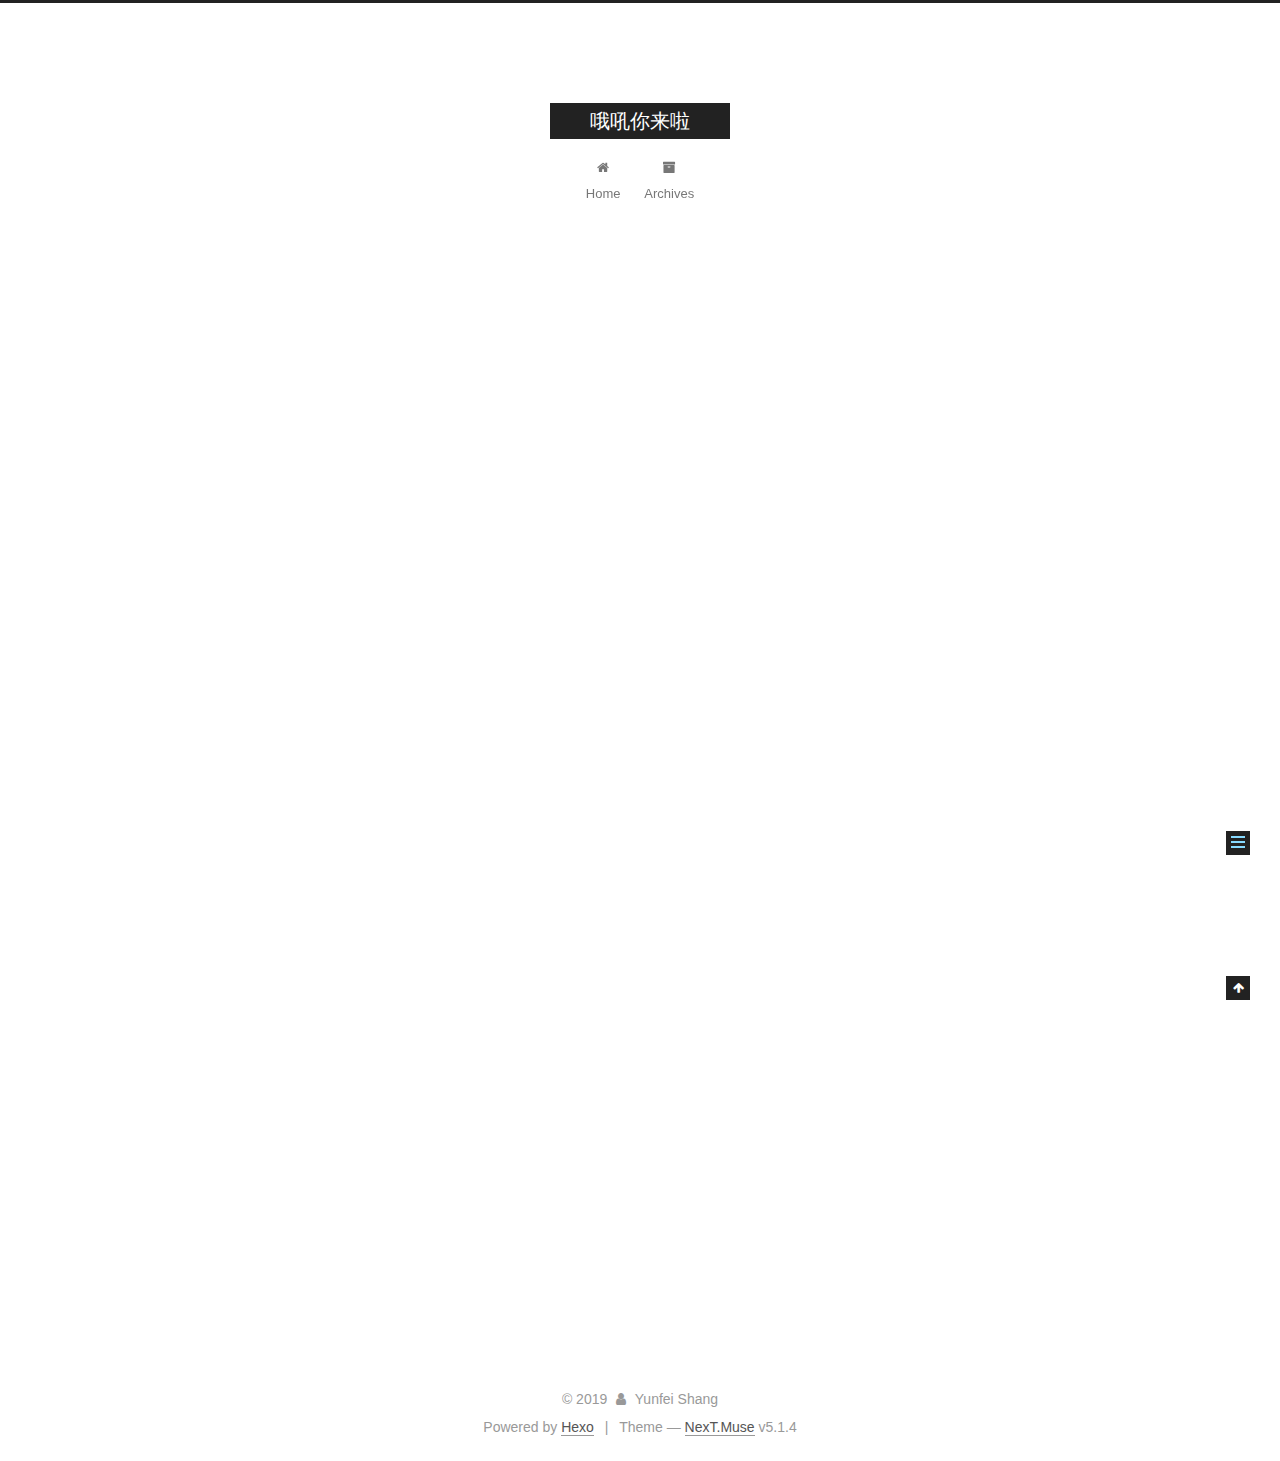
<file: 2019/07/10/hello-world/index.html>
<!DOCTYPE html>



  


<html class="theme-next muse use-motion" lang>
<head><meta name="generator" content="Hexo 3.9.0">
  <meta charset="UTF-8">
<meta http-equiv="X-UA-Compatible" content="IE=edge">
<meta name="viewport" content="width=device-width, initial-scale=1, maximum-scale=1">
<meta name="theme-color" content="#222">









<meta http-equiv="Cache-Control" content="no-transform">
<meta http-equiv="Cache-Control" content="no-siteapp">
















  
  
  <link href="/lib/fancybox/source/jquery.fancybox.css?v=2.1.5" rel="stylesheet" type="text/css">







<link href="/lib/font-awesome/css/font-awesome.min.css?v=4.6.2" rel="stylesheet" type="text/css">

<link href="/css/main.css?v=5.1.4" rel="stylesheet" type="text/css">


  <link rel="apple-touch-icon" sizes="180x180" href="/images/apple-touch-icon-next.png?v=5.1.4">


  <link rel="icon" type="image/png" sizes="32x32" href="/images/favicon-32x32-next.png?v=5.1.4">


  <link rel="icon" type="image/png" sizes="16x16" href="/images/favicon-16x16-next.png?v=5.1.4">


  <link rel="mask-icon" href="/images/logo.svg?v=5.1.4" color="#222">





  <meta name="keywords" content="Hexo, NexT">










<meta name="description" content="Welcome to Hexo! This is your very first post. Check documentation for more info. If you get any problems when using Hexo, you can find the answer in troubleshooting or you can ask me on GitHub. Quick">
<meta property="og:type" content="article">
<meta property="og:title" content="Hello World">
<meta property="og:url" content="https://duanchadaoshui.github.io/2019/07/10/hello-world/index.html">
<meta property="og:site_name" content="哦吼你来啦">
<meta property="og:description" content="Welcome to Hexo! This is your very first post. Check documentation for more info. If you get any problems when using Hexo, you can find the answer in troubleshooting or you can ask me on GitHub. Quick">
<meta property="og:locale" content="default">
<meta property="og:updated_time" content="2019-07-09T16:51:44.000Z">
<meta name="twitter:card" content="summary">
<meta name="twitter:title" content="Hello World">
<meta name="twitter:description" content="Welcome to Hexo! This is your very first post. Check documentation for more info. If you get any problems when using Hexo, you can find the answer in troubleshooting or you can ask me on GitHub. Quick">



<script type="text/javascript" id="hexo.configurations">
  var NexT = window.NexT || {};
  var CONFIG = {
    root: '/',
    scheme: 'Muse',
    version: '5.1.4',
    sidebar: {"position":"left","display":"post","offset":12,"b2t":false,"scrollpercent":false,"onmobile":false},
    fancybox: true,
    tabs: true,
    motion: {"enable":true,"async":false,"transition":{"post_block":"fadeIn","post_header":"slideDownIn","post_body":"slideDownIn","coll_header":"slideLeftIn","sidebar":"slideUpIn"}},
    duoshuo: {
      userId: '0',
      author: 'Author'
    },
    algolia: {
      applicationID: '',
      apiKey: '',
      indexName: '',
      hits: {"per_page":10},
      labels: {"input_placeholder":"Search for Posts","hits_empty":"We didn't find any results for the search: ${query}","hits_stats":"${hits} results found in ${time} ms"}
    }
  };
</script>



  <link rel="canonical" href="https://duanchadaoshui.github.io/2019/07/10/hello-world/">





  <title>Hello World | 哦吼你来啦</title>
  








</head>

<body itemscope itemtype="http://schema.org/WebPage" lang="default">

  
  
    
  

  <div class="container sidebar-position-left page-post-detail">
    <div class="headband"></div>

    <header id="header" class="header" itemscope itemtype="http://schema.org/WPHeader">
      <div class="header-inner"><div class="site-brand-wrapper">
  <div class="site-meta ">
    

    <div class="custom-logo-site-title">
      <a href="/" class="brand" rel="start">
        <span class="logo-line-before"><i></i></span>
        <span class="site-title">哦吼你来啦</span>
        <span class="logo-line-after"><i></i></span>
      </a>
    </div>
      
        <p class="site-subtitle"></p>
      
  </div>

  <div class="site-nav-toggle">
    <button>
      <span class="btn-bar"></span>
      <span class="btn-bar"></span>
      <span class="btn-bar"></span>
    </button>
  </div>
</div>

<nav class="site-nav">
  

  
    <ul id="menu" class="menu">
      
        
        <li class="menu-item menu-item-home">
          <a href="/" rel="section">
            
              <i class="menu-item-icon fa fa-fw fa-home"></i> <br>
            
            Home
          </a>
        </li>
      
        
        <li class="menu-item menu-item-archives">
          <a href="/archives/" rel="section">
            
              <i class="menu-item-icon fa fa-fw fa-archive"></i> <br>
            
            Archives
          </a>
        </li>
      

      
    </ul>
  

  
</nav>



 </div>
    </header>

    <main id="main" class="main">
      <div class="main-inner">
        <div class="content-wrap">
          <div id="content" class="content">
            

  <div id="posts" class="posts-expand">
    

  

  
  
  

  <article class="post post-type-normal" itemscope itemtype="http://schema.org/Article">
  
  
  
  <div class="post-block">
    <link itemprop="mainEntityOfPage" href="https://duanchadaoshui.github.io/2019/07/10/hello-world/">

    <span hidden itemprop="author" itemscope itemtype="http://schema.org/Person">
      <meta itemprop="name" content="Yunfei Shang">
      <meta itemprop="description" content>
      <meta itemprop="image" content="/images/avatar.gif">
    </span>

    <span hidden itemprop="publisher" itemscope itemtype="http://schema.org/Organization">
      <meta itemprop="name" content="哦吼你来啦">
    </span>

    
      <header class="post-header">

        
        
          <h1 class="post-title" itemprop="name headline">Hello World</h1>
        

        <div class="post-meta">
          <span class="post-time">
            
              <span class="post-meta-item-icon">
                <i class="fa fa-calendar-o"></i>
              </span>
              
                <span class="post-meta-item-text">Posted on</span>
              
              <time title="Post created" itemprop="dateCreated datePublished" datetime="2019-07-10T00:51:44+08:00">
                2019-07-10
              </time>
            

            

            
          </span>

          

          
            
          

          
          

          

          

          

        </div>
      </header>
    

    
    
    
    <div class="post-body" itemprop="articleBody">

      
      

      
        <p>Welcome to <a href="https://hexo.io/" target="_blank" rel="noopener">Hexo</a>! This is your very first post. Check <a href="https://hexo.io/docs/" target="_blank" rel="noopener">documentation</a> for more info. If you get any problems when using Hexo, you can find the answer in <a href="https://hexo.io/docs/troubleshooting.html" target="_blank" rel="noopener">troubleshooting</a> or you can ask me on <a href="https://github.com/hexojs/hexo/issues" target="_blank" rel="noopener">GitHub</a>.</p>
<h2 id="Quick-Start"><a href="#Quick-Start" class="headerlink" title="Quick Start"></a>Quick Start</h2><h3 id="Create-a-new-post"><a href="#Create-a-new-post" class="headerlink" title="Create a new post"></a>Create a new post</h3><figure class="highlight bash"><table><tr><td class="gutter"><pre><span class="line">1</span><br></pre></td><td class="code"><pre><span class="line">$ hexo new <span class="string">"My New Post"</span></span><br></pre></td></tr></table></figure>

<p>More info: <a href="https://hexo.io/docs/writing.html" target="_blank" rel="noopener">Writing</a></p>
<h3 id="Run-server"><a href="#Run-server" class="headerlink" title="Run server"></a>Run server</h3><figure class="highlight bash"><table><tr><td class="gutter"><pre><span class="line">1</span><br></pre></td><td class="code"><pre><span class="line">$ hexo server</span><br></pre></td></tr></table></figure>

<p>More info: <a href="https://hexo.io/docs/server.html" target="_blank" rel="noopener">Server</a></p>
<h3 id="Generate-static-files"><a href="#Generate-static-files" class="headerlink" title="Generate static files"></a>Generate static files</h3><figure class="highlight bash"><table><tr><td class="gutter"><pre><span class="line">1</span><br></pre></td><td class="code"><pre><span class="line">$ hexo generate</span><br></pre></td></tr></table></figure>

<p>More info: <a href="https://hexo.io/docs/generating.html" target="_blank" rel="noopener">Generating</a></p>
<h3 id="Deploy-to-remote-sites"><a href="#Deploy-to-remote-sites" class="headerlink" title="Deploy to remote sites"></a>Deploy to remote sites</h3><figure class="highlight bash"><table><tr><td class="gutter"><pre><span class="line">1</span><br></pre></td><td class="code"><pre><span class="line">$ hexo deploy</span><br></pre></td></tr></table></figure>

<p>More info: <a href="https://hexo.io/docs/deployment.html" target="_blank" rel="noopener">Deployment</a></p>

      
    </div>
    
    
    

    

    

    

    <footer class="post-footer">
      

      
      
      

      
        <div class="post-nav">
          <div class="post-nav-next post-nav-item">
            
          </div>

          <span class="post-nav-divider"></span>

          <div class="post-nav-prev post-nav-item">
            
              <a href="/2019/07/10/test/" rel="prev" title="test">
                test <i class="fa fa-chevron-right"></i>
              </a>
            
          </div>
        </div>
      

      
      
    </footer>
  </div>
  
  
  
  </article>



    <div class="post-spread">
      
    </div>
  </div>


          </div>
          


          

  



        </div>
        
          
  
  <div class="sidebar-toggle">
    <div class="sidebar-toggle-line-wrap">
      <span class="sidebar-toggle-line sidebar-toggle-line-first"></span>
      <span class="sidebar-toggle-line sidebar-toggle-line-middle"></span>
      <span class="sidebar-toggle-line sidebar-toggle-line-last"></span>
    </div>
  </div>

  <aside id="sidebar" class="sidebar">
    
    <div class="sidebar-inner">

      

      
        <ul class="sidebar-nav motion-element">
          <li class="sidebar-nav-toc sidebar-nav-active" data-target="post-toc-wrap">
            Table of Contents
          </li>
          <li class="sidebar-nav-overview" data-target="site-overview-wrap">
            Overview
          </li>
        </ul>
      

      <section class="site-overview-wrap sidebar-panel">
        <div class="site-overview">
          <div class="site-author motion-element" itemprop="author" itemscope itemtype="http://schema.org/Person">
            
              <p class="site-author-name" itemprop="name">Yunfei Shang</p>
              <p class="site-description motion-element" itemprop="description"></p>
          </div>

          <nav class="site-state motion-element">

            
              <div class="site-state-item site-state-posts">
              
                <a href="/archives/">
              
                  <span class="site-state-item-count">2</span>
                  <span class="site-state-item-name">posts</span>
                </a>
              </div>
            

            

            

          </nav>

          

          

          
          

          
          

          

        </div>
      </section>

      
      <!--noindex-->
        <section class="post-toc-wrap motion-element sidebar-panel sidebar-panel-active">
          <div class="post-toc">

            
              
            

            
              <div class="post-toc-content"><ol class="nav"><li class="nav-item nav-level-2"><a class="nav-link" href="#Quick-Start"><span class="nav-number">1.</span> <span class="nav-text">Quick Start</span></a><ol class="nav-child"><li class="nav-item nav-level-3"><a class="nav-link" href="#Create-a-new-post"><span class="nav-number">1.1.</span> <span class="nav-text">Create a new post</span></a></li><li class="nav-item nav-level-3"><a class="nav-link" href="#Run-server"><span class="nav-number">1.2.</span> <span class="nav-text">Run server</span></a></li><li class="nav-item nav-level-3"><a class="nav-link" href="#Generate-static-files"><span class="nav-number">1.3.</span> <span class="nav-text">Generate static files</span></a></li><li class="nav-item nav-level-3"><a class="nav-link" href="#Deploy-to-remote-sites"><span class="nav-number">1.4.</span> <span class="nav-text">Deploy to remote sites</span></a></li></ol></li></ol></div>
            

          </div>
        </section>
      <!--/noindex-->
      

      

    </div>
  </aside>


        
      </div>
    </main>

    <footer id="footer" class="footer">
      <div class="footer-inner">
        <div class="copyright">&copy; <span itemprop="copyrightYear">2019</span>
  <span class="with-love">
    <i class="fa fa-user"></i>
  </span>
  <span class="author" itemprop="copyrightHolder">Yunfei Shang</span>

  
</div>


  <div class="powered-by">Powered by <a class="theme-link" target="_blank" href="https://hexo.io">Hexo</a></div>



  <span class="post-meta-divider">|</span>



  <div class="theme-info">Theme &mdash; <a class="theme-link" target="_blank" href="https://github.com/iissnan/hexo-theme-next">NexT.Muse</a> v5.1.4</div>




        







        
      </div>
    </footer>

    
      <div class="back-to-top">
        <i class="fa fa-arrow-up"></i>
        
      </div>
    

    

  </div>

  

<script type="text/javascript">
  if (Object.prototype.toString.call(window.Promise) !== '[object Function]') {
    window.Promise = null;
  }
</script>









  












  
  
    <script type="text/javascript" src="/lib/jquery/index.js?v=2.1.3"></script>
  

  
  
    <script type="text/javascript" src="/lib/fastclick/lib/fastclick.min.js?v=1.0.6"></script>
  

  
  
    <script type="text/javascript" src="/lib/jquery_lazyload/jquery.lazyload.js?v=1.9.7"></script>
  

  
  
    <script type="text/javascript" src="/lib/velocity/velocity.min.js?v=1.2.1"></script>
  

  
  
    <script type="text/javascript" src="/lib/velocity/velocity.ui.min.js?v=1.2.1"></script>
  

  
  
    <script type="text/javascript" src="/lib/fancybox/source/jquery.fancybox.pack.js?v=2.1.5"></script>
  


  


  <script type="text/javascript" src="/js/src/utils.js?v=5.1.4"></script>

  <script type="text/javascript" src="/js/src/motion.js?v=5.1.4"></script>



  
  

  
  <script type="text/javascript" src="/js/src/scrollspy.js?v=5.1.4"></script>
<script type="text/javascript" src="/js/src/post-details.js?v=5.1.4"></script>



  


  <script type="text/javascript" src="/js/src/bootstrap.js?v=5.1.4"></script>



  


  




	





  





  












  





  

  

  

  
  

  

  

  

</body>
</html>
</file>
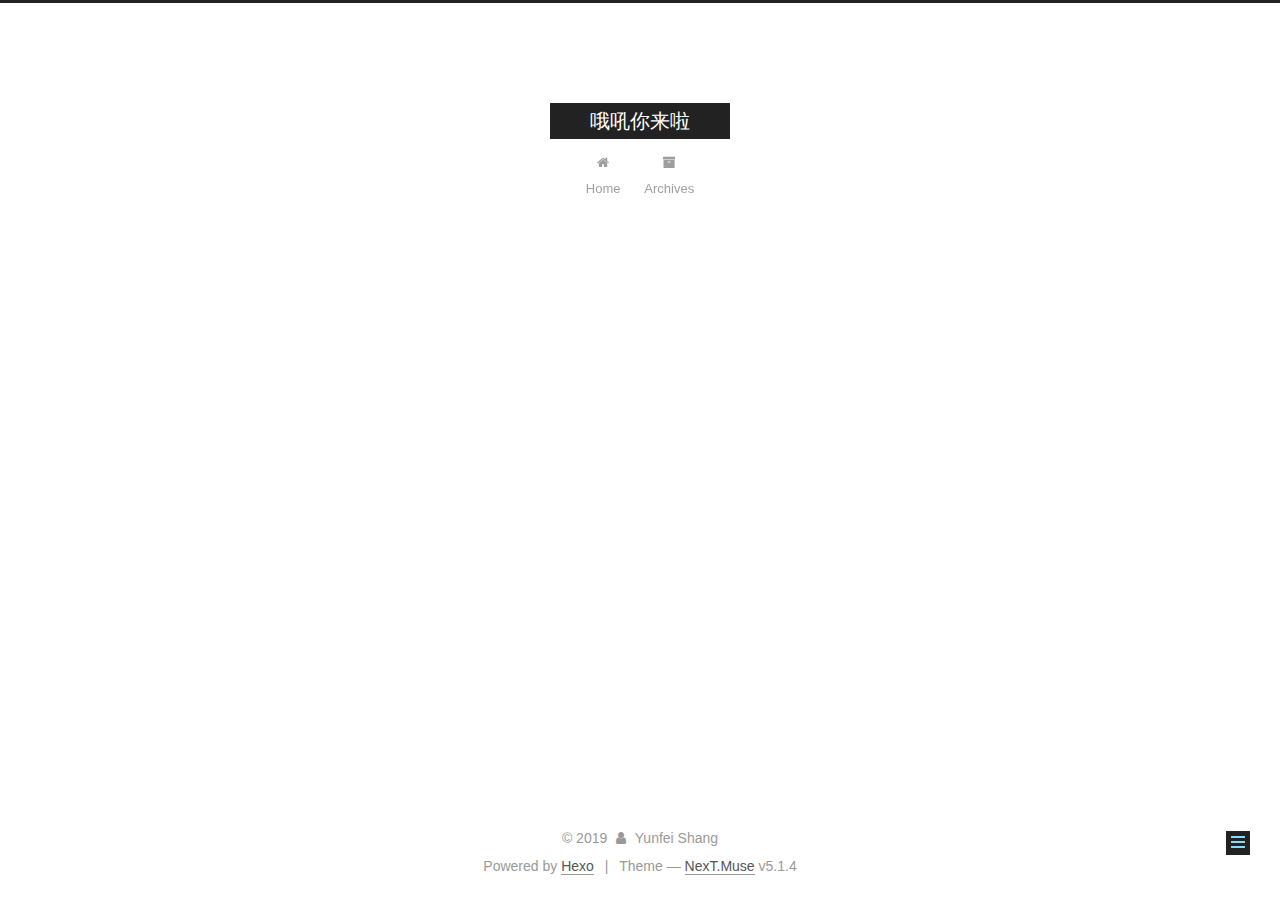
<file: 2019/07/10/test/index.html>
<!DOCTYPE html>



  


<html class="theme-next muse use-motion" lang>
<head><meta name="generator" content="Hexo 3.9.0">
  <meta charset="UTF-8">
<meta http-equiv="X-UA-Compatible" content="IE=edge">
<meta name="viewport" content="width=device-width, initial-scale=1, maximum-scale=1">
<meta name="theme-color" content="#222">









<meta http-equiv="Cache-Control" content="no-transform">
<meta http-equiv="Cache-Control" content="no-siteapp">
















  
  
  <link href="/lib/fancybox/source/jquery.fancybox.css?v=2.1.5" rel="stylesheet" type="text/css">







<link href="/lib/font-awesome/css/font-awesome.min.css?v=4.6.2" rel="stylesheet" type="text/css">

<link href="/css/main.css?v=5.1.4" rel="stylesheet" type="text/css">


  <link rel="apple-touch-icon" sizes="180x180" href="/images/apple-touch-icon-next.png?v=5.1.4">


  <link rel="icon" type="image/png" sizes="32x32" href="/images/favicon-32x32-next.png?v=5.1.4">


  <link rel="icon" type="image/png" sizes="16x16" href="/images/favicon-16x16-next.png?v=5.1.4">


  <link rel="mask-icon" href="/images/logo.svg?v=5.1.4" color="#222">





  <meta name="keywords" content="Hexo, NexT">










<meta name="description" content="test中文测试">
<meta property="og:type" content="article">
<meta property="og:title" content="test">
<meta property="og:url" content="https://duanchadaoshui.github.io/2019/07/10/test/index.html">
<meta property="og:site_name" content="哦吼你来啦">
<meta property="og:description" content="test中文测试">
<meta property="og:locale" content="default">
<meta property="og:updated_time" content="2019-07-09T17:27:13.000Z">
<meta name="twitter:card" content="summary">
<meta name="twitter:title" content="test">
<meta name="twitter:description" content="test中文测试">



<script type="text/javascript" id="hexo.configurations">
  var NexT = window.NexT || {};
  var CONFIG = {
    root: '/',
    scheme: 'Muse',
    version: '5.1.4',
    sidebar: {"position":"left","display":"post","offset":12,"b2t":false,"scrollpercent":false,"onmobile":false},
    fancybox: true,
    tabs: true,
    motion: {"enable":true,"async":false,"transition":{"post_block":"fadeIn","post_header":"slideDownIn","post_body":"slideDownIn","coll_header":"slideLeftIn","sidebar":"slideUpIn"}},
    duoshuo: {
      userId: '0',
      author: 'Author'
    },
    algolia: {
      applicationID: '',
      apiKey: '',
      indexName: '',
      hits: {"per_page":10},
      labels: {"input_placeholder":"Search for Posts","hits_empty":"We didn't find any results for the search: ${query}","hits_stats":"${hits} results found in ${time} ms"}
    }
  };
</script>



  <link rel="canonical" href="https://duanchadaoshui.github.io/2019/07/10/test/">





  <title>test | 哦吼你来啦</title>
  








</head>

<body itemscope itemtype="http://schema.org/WebPage" lang="default">

  
  
    
  

  <div class="container sidebar-position-left page-post-detail">
    <div class="headband"></div>

    <header id="header" class="header" itemscope itemtype="http://schema.org/WPHeader">
      <div class="header-inner"><div class="site-brand-wrapper">
  <div class="site-meta ">
    

    <div class="custom-logo-site-title">
      <a href="/" class="brand" rel="start">
        <span class="logo-line-before"><i></i></span>
        <span class="site-title">哦吼你来啦</span>
        <span class="logo-line-after"><i></i></span>
      </a>
    </div>
      
        <p class="site-subtitle"></p>
      
  </div>

  <div class="site-nav-toggle">
    <button>
      <span class="btn-bar"></span>
      <span class="btn-bar"></span>
      <span class="btn-bar"></span>
    </button>
  </div>
</div>

<nav class="site-nav">
  

  
    <ul id="menu" class="menu">
      
        
        <li class="menu-item menu-item-home">
          <a href="/" rel="section">
            
              <i class="menu-item-icon fa fa-fw fa-home"></i> <br>
            
            Home
          </a>
        </li>
      
        
        <li class="menu-item menu-item-archives">
          <a href="/archives/" rel="section">
            
              <i class="menu-item-icon fa fa-fw fa-archive"></i> <br>
            
            Archives
          </a>
        </li>
      

      
    </ul>
  

  
</nav>



 </div>
    </header>

    <main id="main" class="main">
      <div class="main-inner">
        <div class="content-wrap">
          <div id="content" class="content">
            

  <div id="posts" class="posts-expand">
    

  

  
  
  

  <article class="post post-type-normal" itemscope itemtype="http://schema.org/Article">
  
  
  
  <div class="post-block">
    <link itemprop="mainEntityOfPage" href="https://duanchadaoshui.github.io/2019/07/10/test/">

    <span hidden itemprop="author" itemscope itemtype="http://schema.org/Person">
      <meta itemprop="name" content="Yunfei Shang">
      <meta itemprop="description" content>
      <meta itemprop="image" content="/images/avatar.gif">
    </span>

    <span hidden itemprop="publisher" itemscope itemtype="http://schema.org/Organization">
      <meta itemprop="name" content="哦吼你来啦">
    </span>

    
      <header class="post-header">

        
        
          <h1 class="post-title" itemprop="name headline">test</h1>
        

        <div class="post-meta">
          <span class="post-time">
            
              <span class="post-meta-item-icon">
                <i class="fa fa-calendar-o"></i>
              </span>
              
                <span class="post-meta-item-text">Posted on</span>
              
              <time title="Post created" itemprop="dateCreated datePublished" datetime="2019-07-10T01:25:15+08:00">
                2019-07-10
              </time>
            

            

            
          </span>

          

          
            
          

          
          

          

          

          

        </div>
      </header>
    

    
    
    
    <div class="post-body" itemprop="articleBody">

      
      

      
        <p>test<br>中文测试</p>

      
    </div>
    
    
    

    

    

    

    <footer class="post-footer">
      

      
      
      

      
        <div class="post-nav">
          <div class="post-nav-next post-nav-item">
            
              <a href="/2019/07/10/hello-world/" rel="next" title="Hello World">
                <i class="fa fa-chevron-left"></i> Hello World
              </a>
            
          </div>

          <span class="post-nav-divider"></span>

          <div class="post-nav-prev post-nav-item">
            
          </div>
        </div>
      

      
      
    </footer>
  </div>
  
  
  
  </article>



    <div class="post-spread">
      
    </div>
  </div>


          </div>
          


          

  



        </div>
        
          
  
  <div class="sidebar-toggle">
    <div class="sidebar-toggle-line-wrap">
      <span class="sidebar-toggle-line sidebar-toggle-line-first"></span>
      <span class="sidebar-toggle-line sidebar-toggle-line-middle"></span>
      <span class="sidebar-toggle-line sidebar-toggle-line-last"></span>
    </div>
  </div>

  <aside id="sidebar" class="sidebar">
    
    <div class="sidebar-inner">

      

      

      <section class="site-overview-wrap sidebar-panel sidebar-panel-active">
        <div class="site-overview">
          <div class="site-author motion-element" itemprop="author" itemscope itemtype="http://schema.org/Person">
            
              <p class="site-author-name" itemprop="name">Yunfei Shang</p>
              <p class="site-description motion-element" itemprop="description"></p>
          </div>

          <nav class="site-state motion-element">

            
              <div class="site-state-item site-state-posts">
              
                <a href="/archives/">
              
                  <span class="site-state-item-count">2</span>
                  <span class="site-state-item-name">posts</span>
                </a>
              </div>
            

            

            

          </nav>

          

          

          
          

          
          

          

        </div>
      </section>

      

      

    </div>
  </aside>


        
      </div>
    </main>

    <footer id="footer" class="footer">
      <div class="footer-inner">
        <div class="copyright">&copy; <span itemprop="copyrightYear">2019</span>
  <span class="with-love">
    <i class="fa fa-user"></i>
  </span>
  <span class="author" itemprop="copyrightHolder">Yunfei Shang</span>

  
</div>


  <div class="powered-by">Powered by <a class="theme-link" target="_blank" href="https://hexo.io">Hexo</a></div>



  <span class="post-meta-divider">|</span>



  <div class="theme-info">Theme &mdash; <a class="theme-link" target="_blank" href="https://github.com/iissnan/hexo-theme-next">NexT.Muse</a> v5.1.4</div>




        







        
      </div>
    </footer>

    
      <div class="back-to-top">
        <i class="fa fa-arrow-up"></i>
        
      </div>
    

    

  </div>

  

<script type="text/javascript">
  if (Object.prototype.toString.call(window.Promise) !== '[object Function]') {
    window.Promise = null;
  }
</script>









  












  
  
    <script type="text/javascript" src="/lib/jquery/index.js?v=2.1.3"></script>
  

  
  
    <script type="text/javascript" src="/lib/fastclick/lib/fastclick.min.js?v=1.0.6"></script>
  

  
  
    <script type="text/javascript" src="/lib/jquery_lazyload/jquery.lazyload.js?v=1.9.7"></script>
  

  
  
    <script type="text/javascript" src="/lib/velocity/velocity.min.js?v=1.2.1"></script>
  

  
  
    <script type="text/javascript" src="/lib/velocity/velocity.ui.min.js?v=1.2.1"></script>
  

  
  
    <script type="text/javascript" src="/lib/fancybox/source/jquery.fancybox.pack.js?v=2.1.5"></script>
  


  


  <script type="text/javascript" src="/js/src/utils.js?v=5.1.4"></script>

  <script type="text/javascript" src="/js/src/motion.js?v=5.1.4"></script>



  
  

  
  <script type="text/javascript" src="/js/src/scrollspy.js?v=5.1.4"></script>
<script type="text/javascript" src="/js/src/post-details.js?v=5.1.4"></script>



  


  <script type="text/javascript" src="/js/src/bootstrap.js?v=5.1.4"></script>



  


  




	





  





  












  





  

  

  

  
  

  

  

  

</body>
</html>
</file>
<file: css/main.css>
/* normalize.css v3.0.2 | MIT License | git.io/normalize */
html {
  font-family: sans-serif; /* 1 */
  -ms-text-size-adjust: 100%; /* 2 */
  -webkit-text-size-adjust: 100%; /* 2 */
}
body {
  margin: 0;
}
article,
aside,
details,
figcaption,
figure,
footer,
header,
hgroup,
main,
menu,
nav,
section,
summary {
  display: block;
}
audio,
canvas,
progress,
video {
  display: inline-block; /* 1 */
  vertical-align: baseline; /* 2 */
}
audio:not([controls]) {
  display: none;
  height: 0;
}
[hidden],
template {
  display: none;
}
a {
  background-color: transparent;
}
a:active,
a:hover {
  outline: 0;
}
abbr[title] {
  border-bottom: 1px dotted;
}
b,
strong {
  font-weight: bold;
}
dfn {
  font-style: italic;
}
h1 {
  font-size: 2em;
  margin: 0.67em 0;
}
mark {
  background: #ff0;
  color: #000;
}
small {
  font-size: 80%;
}
sub,
sup {
  font-size: 75%;
  line-height: 0;
  position: relative;
  vertical-align: baseline;
}
sup {
  top: -0.5em;
}
sub {
  bottom: -0.25em;
}
img {
  border: 0;
}
svg:not(:root) {
  overflow: hidden;
}
figure {
  margin: 1em 40px;
}
hr {
  -moz-box-sizing: content-box;
  box-sizing: content-box;
  height: 0;
}
pre {
  overflow: auto;
}
code,
kbd,
pre,
samp {
  font-family: monospace, monospace;
  font-size: 1em;
}
button,
input,
optgroup,
select,
textarea {
  color: inherit; /* 1 */
  font: inherit; /* 2 */
  margin: 0; /* 3 */
}
button {
  overflow: visible;
}
button,
select {
  text-transform: none;
}
button,
html input[type="button"],
input[type="reset"],
input[type="submit"] {
  -webkit-appearance: button; /* 2 */
  cursor: pointer; /* 3 */
}
button[disabled],
html input[disabled] {
  cursor: default;
}
button::-moz-focus-inner,
input::-moz-focus-inner {
  border: 0;
  padding: 0;
}
input {
  line-height: normal;
}
input[type="checkbox"],
input[type="radio"] {
  box-sizing: border-box; /* 1 */
  padding: 0; /* 2 */
}
input[type="number"]::-webkit-inner-spin-button,
input[type="number"]::-webkit-outer-spin-button {
  height: auto;
}
input[type="search"] {
  -webkit-appearance: textfield; /* 1 */
  -moz-box-sizing: content-box;
  -webkit-box-sizing: content-box; /* 2 */
  box-sizing: content-box;
}
input[type="search"]::-webkit-search-cancel-button,
input[type="search"]::-webkit-search-decoration {
  -webkit-appearance: none;
}
fieldset {
  border: 1px solid #c0c0c0;
  margin: 0 2px;
  padding: 0.35em 0.625em 0.75em;
}
legend {
  border: 0; /* 1 */
  padding: 0; /* 2 */
}
textarea {
  overflow: auto;
}
optgroup {
  font-weight: bold;
}
table {
  border-collapse: collapse;
  border-spacing: 0;
}
td,
th {
  padding: 0;
}
::selection {
  background: #262a30;
  color: #fff;
}
body {
  position: relative;
  font-family: 'Lato', "PingFang SC", "Microsoft YaHei", sans-serif;
  font-size: 14px;
  line-height: 2;
  color: #555;
  background: #fff;
}
@media (max-width: 767px) {
  body {
    padding-right: 0 !important;
  }
}
@media (min-width: 768px) and (max-width: 991px) {
  body {
    padding-right: 0 !important;
  }
}
@media (min-width: 1600px) {
  body {
    font-size: 16px;
  }
}
h1,
h2,
h3,
h4,
h5,
h6 {
  margin: 0;
  padding: 0;
  font-weight: bold;
  line-height: 1.5;
  font-family: 'Lato', "PingFang SC", "Microsoft YaHei", sans-serif;
}
h2,
h3,
h4,
h5,
h6 {
  margin: 20px 0 15px;
}
h1 {
  font-size: 22px;
}
@media (max-width: 767px) {
  h1 {
    font-size: 18px;
  }
}
h2 {
  font-size: 20px;
}
@media (max-width: 767px) {
  h2 {
    font-size: 16px;
  }
}
h3 {
  font-size: 18px;
}
@media (max-width: 767px) {
  h3 {
    font-size: 14px;
  }
}
h4 {
  font-size: 16px;
}
@media (max-width: 767px) {
  h4 {
    font-size: 12px;
  }
}
h5 {
  font-size: 14px;
}
@media (max-width: 767px) {
  h5 {
    font-size: 10px;
  }
}
h6 {
  font-size: 12px;
}
@media (max-width: 767px) {
  h6 {
    font-size: 8px;
  }
}
p {
  margin: 0 0 20px 0;
}
a {
  color: #555;
  text-decoration: none;
  outline: none;
  border-bottom: 1px solid #999;
  word-wrap: break-word;
}
a:hover {
  color: #222;
  border-bottom-color: #222;
}
blockquote {
  margin: 0;
  padding: 0;
}
img {
  display: block;
  margin: auto;
  max-width: 100%;
  height: auto;
}
hr {
  margin: 40px 0;
  height: 3px;
  border: none;
  background-color: #ddd;
  background-image: repeating-linear-gradient(-45deg, #fff, #fff 4px, transparent 4px, transparent 8px);
}
blockquote {
  padding: 0 15px;
  color: #666;
  border-left: 4px solid #ddd;
}
blockquote cite::before {
  content: "-";
  padding: 0 5px;
}
dt {
  font-weight: 700;
}
dd {
  margin: 0;
  padding: 0;
}
kbd {
  border: 1px solid #ccc;
  border-radius: 0.2em;
  box-shadow: 0.1em 0.1em 0.2em rgba(0,0,0,0.1);
  background-color: #f9f9f9;
  font-family: inherit;
  background-image: -webkit-linear-gradient(top, #eee, #fff, #eee);
  padding: 0.1em 0.3em;
  white-space: nowrap;
}
.text-left {
  text-align: left;
}
.text-center {
  text-align: center;
}
.text-right {
  text-align: right;
}
.text-justify {
  text-align: justify;
}
.text-nowrap {
  white-space: nowrap;
}
.text-lowercase {
  text-transform: lowercase;
}
.text-uppercase {
  text-transform: uppercase;
}
.text-capitalize {
  text-transform: capitalize;
}
.center-block {
  display: block;
  margin-left: auto;
  margin-right: auto;
}
.clearfix:before,
.clearfix:after {
  content: " ";
  display: table;
}
.clearfix:after {
  clear: both;
}
.pullquote {
  width: 45%;
}
.pullquote.left {
  float: left;
  margin-left: 5px;
  margin-right: 10px;
}
.pullquote.right {
  float: right;
  margin-left: 10px;
  margin-right: 5px;
}
.affix.affix.affix {
  position: fixed;
}
.translation {
  margin-top: -20px;
  font-size: 14px;
  color: #999;
}
.scrollbar-measure {
  width: 100px;
  height: 100px;
  overflow: scroll;
  position: absolute;
  top: -9999px;
}
.use-motion .motion-element {
  opacity: 0;
}
table {
  margin: 20px 0;
  width: 100%;
  border-collapse: collapse;
  border-spacing: 0;
  border: 1px solid #ddd;
  font-size: 14px;
  table-layout: fixed;
  word-wrap: break-all;
}
table>tbody>tr:nth-of-type(odd) {
  background-color: #f9f9f9;
}
table>tbody>tr:hover {
  background-color: #f5f5f5;
}
caption,
th,
td {
  padding: 8px;
  text-align: left;
  vertical-align: middle;
  font-weight: normal;
}
th,
td {
  border-bottom: 3px solid #ddd;
  border-right: 1px solid #eee;
}
th {
  padding-bottom: 10px;
  font-weight: 700;
}
td {
  border-bottom-width: 1px;
}
html,
body {
  height: 100%;
}
.container {
  position: relative;
  min-height: 100%;
}
.header-inner {
  margin: 0 auto;
  padding: 100px 0 70px;
  width: 700px;
}
@media (min-width: 1600px) {
  .container .header-inner {
    width: 900px;
  }
}
.main {
  padding-bottom: 150px;
}
.main-inner {
  margin: 0 auto;
  width: 700px;
}
@media (min-width: 1600px) {
  .container .main-inner {
    width: 900px;
  }
}
.footer {
  position: absolute;
  left: 0;
  bottom: 0;
  width: 100%;
  min-height: 50px;
}
.footer-inner {
  box-sizing: border-box;
  margin: 20px auto;
  width: 700px;
}
@media (min-width: 1600px) {
  .container .footer-inner {
    width: 900px;
  }
}
pre,
.highlight {
  overflow: auto;
  margin: 20px 0;
  padding: 0;
  font-size: 13px;
  color: #4d4d4c;
  background: #f7f7f7;
  line-height: 1.6;
}
pre,
code {
  font-family: consolas, Menlo, "PingFang SC", "Microsoft YaHei", monospace;
}
code {
  padding: 2px 4px;
  word-wrap: break-word;
  color: #555;
  background: #eee;
  border-radius: 3px;
  font-size: 13px;
}
pre {
  padding: 10px;
}
pre code {
  padding: 0;
  color: #4d4d4c;
  background: none;
  text-shadow: none;
}
.highlight {
  border-radius: 1px;
}
.highlight pre {
  border: none;
  margin: 0;
  padding: 10px 0;
}
.highlight table {
  margin: 0;
  width: auto;
  border: none;
}
.highlight td {
  border: none;
  padding: 0;
}
.highlight figcaption {
  font-size: 1em;
  color: #4d4d4c;
  line-height: 1em;
  margin-bottom: 1em;
}
.highlight figcaption:before,
.highlight figcaption:after {
  content: " ";
  display: table;
}
.highlight figcaption:after {
  clear: both;
}
.highlight figcaption a {
  float: right;
  color: #4d4d4c;
}
.highlight figcaption a:hover {
  border-bottom-color: #4d4d4c;
}
.highlight .gutter pre {
  padding-left: 10px;
  padding-right: 10px;
  color: #869194;
  text-align: right;
  background-color: #eff2f3;
}
.highlight .code pre {
  width: 100%;
  padding-left: 10px;
  padding-right: 10px;
  background-color: #f7f7f7;
}
.highlight .line {
  height: 20px;
}
.gutter {
  -webkit-user-select: none;
  -moz-user-select: none;
  -ms-user-select: none;
  user-select: none;
}
.gist table {
  width: auto;
}
.gist table td {
  border: none;
}
pre .deletion {
  background: #fdd;
}
pre .addition {
  background: #dfd;
}
pre .meta {
  color: #8959a8;
}
pre .comment {
  color: #8e908c;
}
pre .variable,
pre .attribute,
pre .tag,
pre .regexp,
pre .ruby .constant,
pre .xml .tag .title,
pre .xml .pi,
pre .xml .doctype,
pre .html .doctype,
pre .css .id,
pre .css .class,
pre .css .pseudo {
  color: #c82829;
}
pre .number,
pre .preprocessor,
pre .built_in,
pre .literal,
pre .params,
pre .constant,
pre .command {
  color: #f5871f;
}
pre .ruby .class .title,
pre .css .rules .attribute,
pre .string,
pre .value,
pre .inheritance,
pre .header,
pre .ruby .symbol,
pre .xml .cdata,
pre .special,
pre .number,
pre .formula {
  color: #718c00;
}
pre .title,
pre .css .hexcolor {
  color: #3e999f;
}
pre .function,
pre .python .decorator,
pre .python .title,
pre .ruby .function .title,
pre .ruby .title .keyword,
pre .perl .sub,
pre .javascript .title,
pre .coffeescript .title {
  color: #4271ae;
}
pre .keyword,
pre .javascript .function {
  color: #8959a8;
}
.full-image.full-image.full-image.full-image {
  border: none;
  max-width: 100%;
  width: auto;
  margin: 20px auto 25px;
}
@media (min-width: 992px) {
  .full-image.full-image.full-image.full-image {
    max-width: none;
    width: 110%;
    margin: 25px -5%;
  }
}
.blockquote-center,
.page-home .post-type-quote blockquote,
.page-post-detail .post-type-quote blockquote {
  position: relative;
  margin: 40px 0;
  padding: 0;
  border-left: none;
  text-align: center;
}
.blockquote-center::before,
.page-home .post-type-quote blockquote::before,
.page-post-detail .post-type-quote blockquote::before,
.blockquote-center::after,
.page-home .post-type-quote blockquote::after,
.page-post-detail .post-type-quote blockquote::after {
  position: absolute;
  content: ' ';
  display: block;
  width: 100%;
  height: 24px;
  opacity: 0.2;
  background-repeat: no-repeat;
  background-position: 0 -6px;
  background-size: 22px 22px;
}
.blockquote-center::before,
.page-home .post-type-quote blockquote::before,
.page-post-detail .post-type-quote blockquote::before {
  top: -20px;
  background-image: url("../images/quote-l.svg");
  border-top: 1px solid #ccc;
}
.blockquote-center::after,
.page-home .post-type-quote blockquote::after,
.page-post-detail .post-type-quote blockquote::after {
  bottom: -20px;
  background-image: url("../images/quote-r.svg");
  border-bottom: 1px solid #ccc;
  background-position: 100% 8px;
}
.blockquote-center p,
.page-home .post-type-quote blockquote p,
.page-post-detail .post-type-quote blockquote p,
.blockquote-center div,
.page-home .post-type-quote blockquote div,
.page-post-detail .post-type-quote blockquote div {
  text-align: center;
}
.post .post-body .group-picture img {
  box-sizing: border-box;
  padding: 0 3px;
  border: none;
}
.post .group-picture-row {
  overflow: hidden;
  margin-top: 6px;
}
.post .group-picture-row:first-child {
  margin-top: 0;
}
.post .group-picture-column {
  float: left;
}
.page-post-detail .post-body .group-picture-column {
  float: none;
  margin-top: 10px;
  width: auto !important;
}
.page-post-detail .post-body .group-picture-column img {
  margin: 0 auto;
}
.page-archive .group-picture-container {
  overflow: hidden;
}
.page-archive .group-picture-row {
  float: left;
}
.page-archive .group-picture-row:first-child {
  margin-top: 6px;
}
.page-archive .group-picture-column {
  max-width: 150px;
  max-height: 150px;
}
.post-body .note {
  position: relative;
  padding: 15px;
  margin-bottom: 20px;
  border: 1px solid #eee;
  border-left-width: 5px;
  border-radius: 3px;
}
.post-body .note h2,
.post-body .note h3,
.post-body .note h4,
.post-body .note h5,
.post-body .note h6 {
  margin-top: 0;
  margin-bottom: 0;
  border-bottom: initial;
  padding-top: 0 !important;
}
.post-body .note p:first-child,
.post-body .note ul:first-child,
.post-body .note ol:first-child,
.post-body .note table:first-child,
.post-body .note pre:first-child,
.post-body .note blockquote:first-child {
  margin-top: 0;
}
.post-body .note p:last-child,
.post-body .note ul:last-child,
.post-body .note ol:last-child,
.post-body .note table:last-child,
.post-body .note pre:last-child,
.post-body .note blockquote:last-child {
  margin-bottom: 0;
}
.post-body .note.default {
  border-left-color: #777;
}
.post-body .note.default h2,
.post-body .note.default h3,
.post-body .note.default h4,
.post-body .note.default h5,
.post-body .note.default h6 {
  color: #777;
}
.post-body .note.primary {
  border-left-color: #6f42c1;
}
.post-body .note.primary h2,
.post-body .note.primary h3,
.post-body .note.primary h4,
.post-body .note.primary h5,
.post-body .note.primary h6 {
  color: #6f42c1;
}
.post-body .note.info {
  border-left-color: #428bca;
}
.post-body .note.info h2,
.post-body .note.info h3,
.post-body .note.info h4,
.post-body .note.info h5,
.post-body .note.info h6 {
  color: #428bca;
}
.post-body .note.success {
  border-left-color: #5cb85c;
}
.post-body .note.success h2,
.post-body .note.success h3,
.post-body .note.success h4,
.post-body .note.success h5,
.post-body .note.success h6 {
  color: #5cb85c;
}
.post-body .note.warning {
  border-left-color: #f0ad4e;
}
.post-body .note.warning h2,
.post-body .note.warning h3,
.post-body .note.warning h4,
.post-body .note.warning h5,
.post-body .note.warning h6 {
  color: #f0ad4e;
}
.post-body .note.danger {
  border-left-color: #d9534f;
}
.post-body .note.danger h2,
.post-body .note.danger h3,
.post-body .note.danger h4,
.post-body .note.danger h5,
.post-body .note.danger h6 {
  color: #d9534f;
}
.post-body .label {
  display: inline;
  padding: 0 2px;
  white-space: nowrap;
}
.post-body .label.default {
  background-color: #f0f0f0;
}
.post-body .label.primary {
  background-color: #efe6f7;
}
.post-body .label.info {
  background-color: #e5f2f8;
}
.post-body .label.success {
  background-color: #e7f4e9;
}
.post-body .label.warning {
  background-color: #fcf6e1;
}
.post-body .label.danger {
  background-color: #fae8eb;
}
.post-body .tabs {
  position: relative;
  display: block;
  margin-bottom: 20px;
  padding-top: 10px;
}
.post-body .tabs ul.nav-tabs {
  margin: 0;
  padding: 0;
  display: flex;
  margin-bottom: -1px;
}
@media (max-width: 413px) {
  .post-body .tabs ul.nav-tabs {
    display: block;
    margin-bottom: 5px;
  }
}
.post-body .tabs ul.nav-tabs li.tab {
  list-style-type: none !important;
  margin: 0 0.25em 0 0;
  border-top: 3px solid transparent;
  border-left: 1px solid transparent;
  border-right: 1px solid transparent;
}
@media (max-width: 413px) {
  .post-body .tabs ul.nav-tabs li.tab {
    margin: initial;
    border-top: 1px solid transparent;
    border-left: 3px solid transparent;
    border-right: 1px solid transparent;
    border-bottom: 1px solid transparent;
  }
}
.post-body .tabs ul.nav-tabs li.tab a {
  outline: 0;
  border-bottom: initial;
  display: block;
  line-height: 1.8em;
  padding: 0.25em 0.75em;
  transition-duration: 0.2s;
  transition-timing-function: ease-out;
  transition-delay: 0s;
}
.post-body .tabs ul.nav-tabs li.tab a i {
  width: 1.285714285714286em;
}
.post-body .tabs ul.nav-tabs li.tab.active {
  border-top: 3px solid #fc6423;
  border-left: 1px solid #ddd;
  border-right: 1px solid #ddd;
  background-color: #fff;
}
@media (max-width: 413px) {
  .post-body .tabs ul.nav-tabs li.tab.active {
    border-top: 1px solid #ddd;
    border-left: 3px solid #fc6423;
    border-right: 1px solid #ddd;
    border-bottom: 1px solid #ddd;
  }
}
.post-body .tabs ul.nav-tabs li.tab.active a {
  cursor: default;
  color: #555;
}
.post-body .tabs .tab-content {
  background-color: #fff;
}
.post-body .tabs .tab-content .tab-pane {
  border: 1px solid #ddd;
  padding: 20px 20px 0 20px;
}
.post-body .tabs .tab-content .tab-pane:not(.active) {
  display: none !important;
}
.post-body .tabs .tab-content .tab-pane.active {
  display: block !important;
}
.btn {
  display: inline-block;
  padding: 0 20px;
  font-size: 14px;
  color: #fff;
  background: #222;
  border: 2px solid #222;
  text-decoration: none;
  border-radius: 0;
  transition-property: background-color;
  transition-duration: 0.2s;
  transition-timing-function: ease-in-out;
  transition-delay: 0s;
  line-height: 2;
}
.btn:hover {
  border-color: #222;
  color: #222;
  background: #fff;
}
.btn +.btn {
  margin: 0 0 8px 8px;
}
.btn .fa-fw {
  width: 1.285714285714286em;
  text-align: left;
}
.btn-bar {
  display: block;
  width: 22px;
  height: 2px;
  background: #555;
  border-radius: 1px;
}
.btn-bar+.btn-bar {
  margin-top: 4px;
}
.pagination {
  margin: 120px 0 40px;
  text-align: center;
  border-top: 1px solid #eee;
}
.page-number-basic,
.pagination .prev,
.pagination .next,
.pagination .page-number,
.pagination .space {
  display: inline-block;
  position: relative;
  top: -1px;
  margin: 0 10px;
  padding: 0 11px;
}
@media (max-width: 767px) {
  .page-number-basic,
  .pagination .prev,
  .pagination .next,
  .pagination .page-number,
  .pagination .space {
    margin: 0 5px;
  }
}
.pagination .prev,
.pagination .next,
.pagination .page-number {
  border-bottom: 0;
  border-top: 1px solid #eee;
  transition-property: border-color;
  transition-duration: 0.2s;
  transition-timing-function: ease-in-out;
  transition-delay: 0s;
}
.pagination .prev:hover,
.pagination .next:hover,
.pagination .page-number:hover {
  border-top-color: #222;
}
.pagination .space {
  padding: 0;
  margin: 0;
}
.pagination .prev {
  margin-left: 0;
}
.pagination .next {
  margin-right: 0;
}
.pagination .page-number.current {
  color: #fff;
  background: #ccc;
  border-top-color: #ccc;
}
@media (max-width: 767px) {
  .pagination {
    border-top: none;
  }
  .pagination .prev,
  .pagination .next,
  .pagination .page-number {
    margin-bottom: 10px;
    border-top: 0;
    border-bottom: 1px solid #eee;
    padding: 0 10px;
  }
  .pagination .prev:hover,
  .pagination .next:hover,
  .pagination .page-number:hover {
    border-bottom-color: #222;
  }
}
.comments {
  margin: 60px 20px 0;
}
.tag-cloud {
  text-align: center;
}
.tag-cloud a {
  display: inline-block;
  margin: 10px;
}
.back-to-top {
  box-sizing: border-box;
  position: fixed;
  bottom: -100px;
  right: 30px;
  z-index: 1050;
  padding: 0 6px;
  width: 24px;
  background: #222;
  font-size: 12px;
  opacity: 1;
  color: #fff;
  cursor: pointer;
  text-align: center;
  -webkit-transform: translateZ(0);
  transition-property: bottom;
  transition-duration: 0.2s;
  transition-timing-function: ease-in-out;
  transition-delay: 0s;
}
@media (min-width: 768px) and (max-width: 991px) {
  .back-to-top {
    display: none !important;
  }
}
@media (max-width: 767px) {
  .back-to-top {
    display: none !important;
  }
}
.back-to-top.back-to-top-on {
  bottom: 19px;
}
.header {
  background: transparent;
}
.header-inner {
  position: relative;
}
.headband {
  height: 3px;
  background: #222;
}
.site-meta {
  margin: 0;
  text-align: center;
}
@media (max-width: 767px) {
  .site-meta {
    text-align: center;
  }
}
.brand {
  position: relative;
  display: inline-block;
  padding: 0 40px;
  color: #fff;
  background: #222;
  border-bottom: none;
}
.brand:hover {
  color: #fff;
}
.logo {
  display: inline-block;
  margin-right: 5px;
  line-height: 36px;
  vertical-align: top;
}
.site-title {
  display: inline-block;
  vertical-align: top;
  line-height: 36px;
  font-size: 20px;
  font-weight: normal;
  font-family: 'Lato', "PingFang SC", "Microsoft YaHei", sans-serif;
}
.site-subtitle {
  margin-top: 10px;
  font-size: 13px;
  color: #999;
}
.use-motion .brand {
  opacity: 0;
}
.use-motion .logo,
.use-motion .site-title,
.use-motion .site-subtitle {
  opacity: 0;
  position: relative;
  top: -10px;
}
.site-nav-toggle {
  display: none;
  position: absolute;
  top: 10px;
  left: 10px;
}
@media (max-width: 767px) {
  .site-nav-toggle {
    display: block;
  }
}
.site-nav-toggle button {
  margin-top: 2px;
  padding: 9px 10px;
  background: transparent;
  border: none;
}
@media (max-width: 767px) {
  .site-nav {
    display: none;
    margin: 0 -10px;
    padding: 0 10px;
    clear: both;
    border-top: 1px solid #ddd;
  }
}
@media (min-width: 768px) and (max-width: 991px) {
  .site-nav {
    display: block !important;
  }
}
@media (min-width: 992px) {
  .site-nav {
    display: block !important;
  }
}
.menu {
  margin-top: 20px;
  padding-left: 0;
  text-align: center;
}
.menu .menu-item {
  display: inline-block;
  margin: 0 10px;
  list-style: none;
}
@media screen and (max-width: 767px) {
  .menu .menu-item {
    margin-top: 10px;
  }
}
.menu .menu-item a {
  display: block;
  font-size: 13px;
  line-height: inherit;
  border-bottom: 1px solid transparent;
  transition-property: border-color;
  transition-duration: 0.2s;
  transition-timing-function: ease-in-out;
  transition-delay: 0s;
}
.menu .menu-item a:hover {
  border-bottom-color: #222;
}
.menu .menu-item .fa {
  margin-right: 5px;
}
.use-motion .menu-item {
  opacity: 0;
}
.post-body {
  font-family: 'Lato', "PingFang SC", "Microsoft YaHei", sans-serif;
}
@media (max-width: 767px) {
  .post-body {
    word-break: break-word;
  }
}
.post-body .fancybox img {
  display: block !important;
  margin: 0 auto;
  cursor: pointer;
  cursor: zoom-in;
  cursor: -webkit-zoom-in;
}
.post-body .image-caption,
.post-body .figure .caption {
  margin: -20px auto 15px;
  text-align: center;
  font-size: 14px;
  color: #999;
  font-weight: bold;
  line-height: 1;
}
.post-sticky-flag {
  display: inline-block;
  font-size: 16px;
  -ms-transform: rotate(30deg);
  -webkit-transform: rotate(30deg);
  -moz-transform: rotate(30deg);
  -ms-transform: rotate(30deg);
  -o-transform: rotate(30deg);
  transform: rotate(30deg);
}
.use-motion .post-block,
.use-motion .pagination,
.use-motion .comments {
  opacity: 0;
}
.use-motion .post-header {
  opacity: 0;
}
.use-motion .post-body {
  opacity: 0;
}
.use-motion .collection-title {
  opacity: 0;
}
.posts-expand {
  padding-top: 40px;
}
@media (max-width: 767px) {
  .posts-expand {
    margin: 0 20px;
  }
  .post-body pre .gutter pre {
    padding-right: 10px;
  }
  .post-body .highlight {
    margin-left: 0px;
    margin-right: 0px;
    padding: 0;
  }
  .post-body .highlight .gutter pre {
    padding-right: 10px;
  }
}
@media (min-width: 992px) {
  .posts-expand .post-body {
    text-align: justify;
  }
}
.posts-expand .post-body h2,
.posts-expand .post-body h3,
.posts-expand .post-body h4,
.posts-expand .post-body h5,
.posts-expand .post-body h6 {
  padding-top: 10px;
}
.posts-expand .post-body h2 .header-anchor,
.posts-expand .post-body h3 .header-anchor,
.posts-expand .post-body h4 .header-anchor,
.posts-expand .post-body h5 .header-anchor,
.posts-expand .post-body h6 .header-anchor {
  float: right;
  margin-left: 10px;
  color: #ccc;
  border-bottom-style: none;
  visibility: hidden;
}
.posts-expand .post-body h2 .header-anchor:hover,
.posts-expand .post-body h3 .header-anchor:hover,
.posts-expand .post-body h4 .header-anchor:hover,
.posts-expand .post-body h5 .header-anchor:hover,
.posts-expand .post-body h6 .header-anchor:hover {
  color: inherit;
}
.posts-expand .post-body h2:hover .header-anchor,
.posts-expand .post-body h3:hover .header-anchor,
.posts-expand .post-body h4:hover .header-anchor,
.posts-expand .post-body h5:hover .header-anchor,
.posts-expand .post-body h6:hover .header-anchor {
  visibility: visible;
}
.posts-expand .post-body ul li {
  list-style: circle;
}
.posts-expand .post-body img {
  box-sizing: border-box;
  margin: auto;
  padding: 3px;
  border: 1px solid #ddd;
}
.posts-expand .post-body .fancybox img {
  margin: 0 auto 25px;
}
@media (max-width: 767px) {
  .posts-collapse {
    margin: 0 20px;
  }
  .posts-collapse .post-title,
  .posts-collapse .post-meta {
    display: block;
    width: auto;
    text-align: left;
  }
}
.posts-collapse {
  position: relative;
  z-index: 1010;
  margin-left: 55px;
}
.posts-collapse::after {
  content: " ";
  position: absolute;
  top: 20px;
  left: 0;
  margin-left: -2px;
  width: 4px;
  height: 100%;
  background: #f5f5f5;
  z-index: -1;
}
@media (max-width: 767px) {
  .posts-collapse {
    margin: 0 20px;
  }
}
.posts-collapse .collection-title {
  position: relative;
  margin: 60px 0;
}
.posts-collapse .collection-title h1,
.posts-collapse .collection-title h2 {
  margin-left: 20px;
}
.posts-collapse .collection-title small {
  color: #bbb;
  margin-left: 5px;
}
.posts-collapse .collection-title::before {
  content: " ";
  position: absolute;
  left: 0;
  top: 50%;
  margin-left: -4px;
  margin-top: -4px;
  width: 8px;
  height: 8px;
  background: #bbb;
  border-radius: 50%;
}
.posts-collapse .post {
  margin: 30px 0;
}
.posts-collapse .post-header {
  position: relative;
  transition-duration: 0.2s;
  transition-timing-function: ease-in-out;
  transition-delay: 0s;
  transition-property: border;
  border-bottom: 1px dashed #ccc;
}
.posts-collapse .post-header::before {
  content: " ";
  position: absolute;
  left: 0;
  top: 12px;
  width: 6px;
  height: 6px;
  margin-left: -4px;
  background: #bbb;
  border-radius: 50%;
  border: 1px solid #fff;
  transition-duration: 0.2s;
  transition-timing-function: ease-in-out;
  transition-delay: 0s;
  transition-property: background;
}
.posts-collapse .post-header:hover {
  border-bottom-color: #666;
}
.posts-collapse .post-header:hover::before {
  background: #222;
}
.posts-collapse .post-meta {
  position: absolute;
  font-size: 12px;
  left: 20px;
  top: 5px;
}
.posts-collapse .post-comments-count {
  display: none;
}
.posts-collapse .post-title {
  margin-left: 60px;
  font-size: 16px;
  font-weight: normal;
  line-height: inherit;
}
.posts-collapse .post-title::after {
  margin-left: 3px;
  opacity: 0.6;
}
.posts-collapse .post-title a {
  color: #666;
  border-bottom: none;
}
.page-home .post-type-quote .post-header,
.page-post-detail .post-type-quote .post-header,
.page-home .post-type-quote .post-tags,
.page-post-detail .post-type-quote .post-tags {
  display: none;
}
.posts-expand .post-title {
  text-align: center;
  word-break: break-word;
  font-weight: 400;
}
.posts-expand .post-title-link {
  display: inline-block;
  position: relative;
  color: #555;
  border-bottom: none;
  line-height: 1.2;
  vertical-align: top;
}
.posts-expand .post-title-link::before {
  content: "";
  position: absolute;
  width: 100%;
  height: 2px;
  bottom: 0;
  left: 0;
  background-color: #000;
  visibility: hidden;
  -webkit-transform: scaleX(0);
  -moz-transform: scaleX(0);
  -ms-transform: scaleX(0);
  -o-transform: scaleX(0);
  transform: scaleX(0);
  transition-duration: 0.2s;
  transition-timing-function: ease-in-out;
  transition-delay: 0s;
}
.posts-expand .post-title-link:hover::before {
  visibility: visible;
  -webkit-transform: scaleX(1);
  -moz-transform: scaleX(1);
  -ms-transform: scaleX(1);
  -o-transform: scaleX(1);
  transform: scaleX(1);
}
.posts-expand .post-title-link .fa {
  font-size: 16px;
}
.posts-expand .post-meta {
  margin: 3px 0 60px 0;
  color: #999;
  font-family: 'Lato', "PingFang SC", "Microsoft YaHei", sans-serif;
  font-size: 12px;
  text-align: center;
}
.posts-expand .post-meta .post-category-list {
  display: inline-block;
  margin: 0;
  padding: 3px;
}
.posts-expand .post-meta .post-category-list-link {
  color: #999;
}
.posts-expand .post-meta .post-description {
  font-size: 14px;
  margin-top: 2px;
}
.post-meta-divider {
  margin: 0 0.5em;
}
.post-meta-item-icon {
  margin-right: 3px;
}
@media (min-width: 768px) and (max-width: 991px) {
  .post-meta-item-icon {
    display: inline-block;
  }
}
@media (max-width: 767px) {
  .post-meta-item-icon {
    display: inline-block;
  }
}
@media (min-width: 768px) and (max-width: 991px) {
  .post-meta-item-text {
    display: none;
  }
}
@media (max-width: 767px) {
  .post-meta-item-text {
    display: none;
  }
}
@media (max-width: 767px) {
  .posts-expand .post-comments-count {
    display: none;
  }
}
.post-button {
  margin-top: 40px;
}
.posts-expand .post-tags {
  margin-top: 40px;
  text-align: center;
}
.posts-expand .post-tags a {
  display: inline-block;
  margin-right: 10px;
  font-size: 13px;
}
.post-nav {
  display: table;
  margin-top: 15px;
  width: 100%;
  border-top: 1px solid #eee;
}
.post-nav-divider {
  display: table-cell;
  width: 10%;
}
.post-nav-item {
  display: table-cell;
  padding: 10px 0 0 0;
  width: 45%;
  vertical-align: top;
}
.post-nav-item a {
  position: relative;
  display: block;
  line-height: 25px;
  font-size: 14px;
  color: #555;
  border-bottom: none;
}
.post-nav-item a:hover {
  color: #222;
  border-bottom: none;
}
.post-nav-item a:active {
  top: 2px;
}
.post-nav-item .fa {
  position: absolute;
  top: 8px;
  left: 0;
  font-size: 12px;
}
.post-nav-next a {
  padding-left: 15px;
}
.post-nav-prev {
  text-align: right;
}
.post-nav-prev a {
  padding-right: 15px;
}
.post-nav-prev .fa {
  right: 0;
  left: auto;
}
.posts-expand .post-eof {
  display: block;
  margin: 80px auto 60px;
  width: 8%;
  height: 1px;
  background: #ccc;
  text-align: center;
}
.post:last-child .post-eof.post-eof.post-eof {
  display: none;
}
.post-gallery {
  display: table;
  table-layout: fixed;
  width: 100%;
  border-collapse: separate;
}
.post-gallery-row {
  display: table-row;
}
.post-gallery .post-gallery-img {
  display: table-cell;
  text-align: center;
  vertical-align: middle;
  border: none;
}
.post-gallery .post-gallery-img img {
  max-width: 100%;
  max-height: 100%;
  border: none;
}
.fancybox-close,
.fancybox-close:hover {
  border: none;
}
.rtl.post-body p,
.rtl.post-body a,
.rtl.post-body h1,
.rtl.post-body h2,
.rtl.post-body h3,
.rtl.post-body h4,
.rtl.post-body h5,
.rtl.post-body h6,
.rtl.post-body li,
.rtl.post-body ul,
.rtl.post-body ol {
  direction: rtl;
  font-family: UKIJ Ekran;
}
.rtl.post-title {
  font-family: UKIJ Ekran;
}
.sidebar {
  position: fixed;
  right: 0;
  top: 0;
  bottom: 0;
  width: 0;
  z-index: 1040;
  box-shadow: inset 0 2px 6px #000;
  background: #222;
  -webkit-transform: translateZ(0);
}
.sidebar a {
  color: #999;
  border-bottom-color: #555;
}
.sidebar a:hover {
  color: #eee;
}
@media (min-width: 768px) and (max-width: 991px) {
  .sidebar {
    display: none !important;
  }
}
@media (max-width: 767px) {
  .sidebar {
    display: none !important;
  }
}
.sidebar-inner {
  position: relative;
  padding: 20px 10px;
  color: #999;
  text-align: center;
}
.site-overview-wrap {
  overflow: hidden;
}
.site-overview {
  overflow-y: auto;
  overflow-x: hidden;
}
.sidebar-toggle {
  position: fixed;
  right: 30px;
  bottom: 45px;
  width: 14px;
  height: 14px;
  padding: 5px;
  background: #222;
  line-height: 0;
  z-index: 1050;
  cursor: pointer;
  -webkit-transform: translateZ(0);
}
@media (min-width: 768px) and (max-width: 991px) {
  .sidebar-toggle {
    display: none !important;
  }
}
@media (max-width: 767px) {
  .sidebar-toggle {
    display: none !important;
  }
}
.sidebar-toggle-line {
  position: relative;
  display: inline-block;
  vertical-align: top;
  height: 2px;
  width: 100%;
  background: #fff;
  margin-top: 3px;
}
.sidebar-toggle-line:first-child {
  margin-top: 0;
}
.site-author-image {
  display: block;
  margin: 0 auto;
  padding: 2px;
  max-width: 96px;
  height: auto;
  border: 2px solid #333;
}
.site-author-name {
  margin: 5px 0 0;
  text-align: center;
  color: #f5f5f5;
  font-weight: normal;
}
.site-description {
  margin-top: 5px;
  text-align: center;
  font-size: 14px;
  color: #999;
}
.site-state {
  overflow: hidden;
  line-height: 1.4;
  white-space: nowrap;
  text-align: center;
}
.site-state-item {
  display: inline-block;
  padding: 0 15px;
  border-left: 1px solid #333;
}
.site-state-item:first-child {
  border-left: none;
}
.site-state-item a {
  border-bottom: none;
}
.site-state-item-count {
  display: block;
  text-align: center;
  color: inherit;
  font-weight: 600;
  font-size: 18px;
}
.site-state-item-name {
  font-size: 13px;
  color: inherit;
}
.feed-link {
  margin-top: 20px;
}
.feed-link a {
  display: inline-block;
  padding: 0 15px;
  color: #fc6423;
  border: 1px solid #fc6423;
  border-radius: 4px;
}
.feed-link a i {
  color: #fc6423;
  font-size: 14px;
}
.feed-link a:hover {
  color: #fff;
  background: #fc6423;
}
.feed-link a:hover i {
  color: #fff;
}
.links-of-author {
  margin-top: 20px;
}
.links-of-author a {
  display: inline-block;
  vertical-align: middle;
  margin-right: 10px;
  margin-bottom: 10px;
  border-bottom-color: #555;
  font-size: 13px;
}
.links-of-author a:before {
  display: inline-block;
  vertical-align: middle;
  margin-right: 3px;
  content: " ";
  width: 4px;
  height: 4px;
  border-radius: 50%;
  background: #a1b54a;
}
.links-of-blogroll {
  font-size: 13px;
}
.links-of-blogroll-title {
  margin-top: 20px;
  font-size: 14px;
  font-weight: 600;
}
.links-of-blogroll-list {
  margin: 0;
  padding: 0;
  list-style: none;
}
.links-of-blogroll-item {
  padding: 2px 10px;
}
.links-of-blogroll-item a {
  max-width: 280px;
  box-sizing: border-box;
  display: inline-block;
  overflow: hidden;
  white-space: nowrap;
  text-overflow: ellipsis;
}
.sidebar-nav {
  margin: 0 0 20px;
  padding-left: 0;
}
.sidebar-nav li {
  display: inline-block;
  cursor: pointer;
  border-bottom: 1px solid transparent;
  font-size: 14px;
  color: #555;
}
.sidebar-nav li:hover {
  color: #f5f5f5;
}
.page-post-detail .sidebar-nav-toc {
  padding: 0 5px;
}
.page-post-detail .sidebar-nav-overview {
  margin-left: 10px;
}
.sidebar-nav .sidebar-nav-active {
  color: #87daff;
  border-bottom-color: #87daff;
}
.sidebar-nav .sidebar-nav-active:hover {
  color: #87daff;
}
.sidebar-panel {
  display: none;
}
.sidebar-panel-active {
  display: block;
}
.post-toc-empty {
  font-size: 14px;
  color: #666;
}
.post-toc-wrap {
  overflow: hidden;
}
.post-toc {
  overflow: auto;
}
.post-toc ol {
  margin: 0;
  padding: 0 2px 5px 10px;
  text-align: left;
  list-style: none;
  font-size: 14px;
}
.post-toc ol > ol {
  padding-left: 0;
}
.post-toc ol a {
  transition-duration: 0.2s;
  transition-timing-function: ease-in-out;
  transition-delay: 0s;
  transition-property: all;
  color: #999;
  border-bottom-color: #555;
}
.post-toc ol a:hover {
  color: #ccc;
  border-bottom-color: #ccc;
}
.post-toc .nav-item {
  overflow: hidden;
  text-overflow: ellipsis;
  text-align: justify;
  white-space: nowrap;
  line-height: 1.8;
}
.post-toc .nav .nav-child {
  display: none;
}
.post-toc .nav .active > .nav-child {
  display: block;
}
.post-toc .nav .active-current > .nav-child {
  display: block;
}
.post-toc .nav .active-current > .nav-child > .nav-item {
  display: block;
}
.post-toc .nav .active > a {
  color: #87daff;
  border-bottom-color: #87daff;
}
.post-toc .nav .active-current > a {
  color: #87daff;
}
.post-toc .nav .active-current > a:hover {
  color: #87daff;
}
.footer {
  font-size: 14px;
  color: #999;
}
.footer img {
  border: none;
}
.footer-inner {
  text-align: center;
}
.with-love {
  display: inline-block;
  margin: 0 5px;
}
.powered-by,
.theme-info {
  display: inline-block;
}
.cc-license {
  margin-top: 10px;
  text-align: center;
}
.cc-license .cc-opacity {
  opacity: 0.7;
  border-bottom: none;
}
.cc-license .cc-opacity:hover {
  opacity: 0.9;
}
.cc-license img {
  display: inline-block;
}
.theme-next #ds-thread #ds-reset {
  color: #555;
}
.theme-next #ds-thread #ds-reset .ds-replybox {
  margin-bottom: 30px;
}
.theme-next #ds-thread #ds-reset .ds-replybox .ds-avatar,
.theme-next #ds-reset .ds-avatar img {
  box-shadow: none;
}
.theme-next #ds-thread #ds-reset .ds-textarea-wrapper {
  border-color: #c7d4e1;
  background: none;
  border-top-right-radius: 3px;
  border-top-left-radius: 3px;
}
.theme-next #ds-thread #ds-reset .ds-textarea-wrapper textarea {
  height: 60px;
}
.theme-next #ds-reset .ds-rounded-top {
  border-radius: 0;
}
.theme-next #ds-thread #ds-reset .ds-post-toolbar {
  box-sizing: border-box;
  border: 1px solid #c7d4e1;
  background: #f6f8fa;
}
.theme-next #ds-thread #ds-reset .ds-post-options {
  height: 40px;
  border: none;
  background: none;
}
.theme-next #ds-thread #ds-reset .ds-toolbar-buttons {
  top: 11px;
}
.theme-next #ds-thread #ds-reset .ds-sync {
  top: 5px;
}
.theme-next #ds-thread #ds-reset .ds-post-button {
  top: 4px;
  right: 5px;
  width: 90px;
  height: 30px;
  border: 1px solid #c5ced7;
  border-radius: 3px;
  background-image: linear-gradient(#fbfbfc, #f5f7f9);
  color: #60676d;
}
.theme-next #ds-thread #ds-reset .ds-post-button:hover {
  background-position: 0 -30px;
  color: #60676d;
}
.theme-next #ds-thread #ds-reset .ds-comments-info {
  padding: 10px 0;
}
.theme-next #ds-thread #ds-reset .ds-sort {
  display: none;
}
.theme-next #ds-thread #ds-reset li.ds-tab a.ds-current {
  border: none;
  background: #f6f8fa;
  color: #60676d;
}
.theme-next #ds-thread #ds-reset li.ds-tab a.ds-current:hover {
  background-color: #e9f0f7;
  color: #60676d;
}
.theme-next #ds-thread #ds-reset li.ds-tab a {
  border-radius: 2px;
  padding: 5px;
}
.theme-next #ds-thread #ds-reset .ds-login-buttons p {
  color: #999;
  line-height: 36px;
}
.theme-next #ds-thread #ds-reset .ds-login-buttons .ds-service-list li {
  height: 28px;
}
.theme-next #ds-thread #ds-reset .ds-service-list a {
  background: none;
  padding: 5px;
  border: 1px solid;
  border-radius: 3px;
  text-align: center;
}
.theme-next #ds-thread #ds-reset .ds-service-list a:hover {
  color: #fff;
  background: #666;
}
.theme-next #ds-thread #ds-reset .ds-service-list .ds-weibo {
  color: #fc9b00;
  border-color: #fc9b00;
}
.theme-next #ds-thread #ds-reset .ds-service-list .ds-weibo:hover {
  background: #fc9b00;
}
.theme-next #ds-thread #ds-reset .ds-service-list .ds-qq {
  color: #60a3ec;
  border-color: #60a3ec;
}
.theme-next #ds-thread #ds-reset .ds-service-list .ds-qq:hover {
  background: #60a3ec;
}
.theme-next #ds-thread #ds-reset .ds-service-list .ds-renren {
  color: #2e7ac4;
  border-color: #2e7ac4;
}
.theme-next #ds-thread #ds-reset .ds-service-list .ds-renren:hover {
  background: #2e7ac4;
}
.theme-next #ds-thread #ds-reset .ds-service-list .ds-douban {
  color: #37994c;
  border-color: #37994c;
}
.theme-next #ds-thread #ds-reset .ds-service-list .ds-douban:hover {
  background: #37994c;
}
.theme-next #ds-thread #ds-reset .ds-service-list .ds-kaixin {
  color: #fef20d;
  border-color: #fef20d;
}
.theme-next #ds-thread #ds-reset .ds-service-list .ds-kaixin:hover {
  background: #fef20d;
}
.theme-next #ds-thread #ds-reset .ds-service-list .ds-netease {
  color: #f00;
  border-color: #f00;
}
.theme-next #ds-thread #ds-reset .ds-service-list .ds-netease:hover {
  background: #f00;
}
.theme-next #ds-thread #ds-reset .ds-service-list .ds-sohu {
  color: #ffcb05;
  border-color: #ffcb05;
}
.theme-next #ds-thread #ds-reset .ds-service-list .ds-sohu:hover {
  background: #ffcb05;
}
.theme-next #ds-thread #ds-reset .ds-service-list .ds-baidu {
  color: #2831e0;
  border-color: #2831e0;
}
.theme-next #ds-thread #ds-reset .ds-service-list .ds-baidu:hover {
  background: #2831e0;
}
.theme-next #ds-thread #ds-reset .ds-service-list .ds-google {
  color: #166bec;
  border-color: #166bec;
}
.theme-next #ds-thread #ds-reset .ds-service-list .ds-google:hover {
  background: #166bec;
}
.theme-next #ds-thread #ds-reset .ds-service-list .ds-weixin {
  color: #00ce0d;
  border-color: #00ce0d;
}
.theme-next #ds-thread #ds-reset .ds-service-list .ds-weixin:hover {
  background: #00ce0d;
}
.theme-next #ds-thread #ds-reset .ds-service-list .ds-more-services {
  border: none;
}
.theme-next #ds-thread #ds-reset .ds-service-list .ds-more-services:hover {
  background: none;
}
.theme-next #ds-reset .duoshuo-ua-admin {
  display: inline-block;
  color: #f00;
}
.theme-next #ds-reset .duoshuo-ua-platform,
.theme-next #ds-reset .duoshuo-ua-browser {
  color: #ccc;
}
.theme-next #ds-reset .duoshuo-ua-platform .fa,
.theme-next #ds-reset .duoshuo-ua-browser .fa {
  display: inline-block;
  margin-right: 3px;
}
.theme-next #ds-reset .duoshuo-ua-separator {
  display: inline-block;
  margin-left: 5px;
}
.theme-next .this_ua {
  background-color: #ccc !important;
  border-radius: 4px;
  padding: 0 5px !important;
  margin: 1px 1px !important;
  border: 1px solid #bbb !important;
  color: #fff;
  display: inline-block !important;
}
.theme-next .this_ua.admin {
  background-color: #d9534f !important;
  border-color: #d9534f !important;
}
.theme-next .this_ua.platform.iOS,
.theme-next .this_ua.platform.Mac,
.theme-next .this_ua.platform.Windows {
  background-color: #39b3d7 !important;
  border-color: #46b8da !important;
}
.theme-next .this_ua.platform.Linux {
  background-color: #3a3a3a !important;
  border-color: #1f1f1f !important;
}
.theme-next .this_ua.platform.Android {
  background-color: #00c47d !important;
  border-color: #01b171 !important;
}
.theme-next .this_ua.browser.Mobile,
.theme-next .this_ua.browser.Chrome {
  background-color: #5cb85c !important;
  border-color: #4cae4c !important;
}
.theme-next .this_ua.browser.Firefox {
  background-color: #f0ad4e !important;
  border-color: #eea236 !important;
}
.theme-next .this_ua.browser.Maxthon,
.theme-next .this_ua.browser.IE {
  background-color: #428bca !important;
  border-color: #357ebd !important;
}
.theme-next .this_ua.browser.baidu,
.theme-next .this_ua.browser.UCBrowser,
.theme-next .this_ua.browser.Opera {
  background-color: #d9534f !important;
  border-color: #d43f3a !important;
}
.theme-next .this_ua.browser.Android,
.theme-next .this_ua.browser.QQBrowser {
  background-color: #78ace9 !important;
  border-color: #4cae4c !important;
}
.post-spread {
  margin-top: 20px;
  text-align: center;
}
.jiathis_style {
  display: inline-block;
}
.jiathis_style a {
  border: none;
}
.fa {
  font-family: FontAwesome !important;
}
.post-spread {
  margin-top: 20px;
  text-align: center;
}
.bdshare-slide-button-box a {
  border: none;
}
.bdsharebuttonbox {
  display: inline-block;
}
.bdsharebuttonbox a {
  border: none;
}
.local-search-pop-overlay {
  position: fixed;
  width: 100%;
  height: 100%;
  top: 0;
  left: 0;
  z-index: 2080;
  background-color: rgba(0,0,0,0.3);
}
.local-search-popup {
  display: none;
  position: fixed;
  top: 10%;
  left: 50%;
  margin-left: -350px;
  width: 700px;
  height: 80%;
  padding: 0;
  background: #fff;
  color: #333;
  z-index: 9999;
  border-radius: 5px;
}
@media (max-width: 767px) {
  .local-search-popup {
    padding: 0;
    top: 0;
    left: 0;
    margin: 0;
    width: 100%;
    height: 100%;
    border-radius: 0;
  }
}
.local-search-popup ul.search-result-list {
  padding: 0;
  margin: 0 5px;
}
.local-search-popup p.search-result {
  border-bottom: 1px dashed #ccc;
  padding: 5px 0;
}
.local-search-popup a.search-result-title {
  font-weight: bold;
  font-size: 16px;
}
.local-search-popup .search-keyword {
  border-bottom: 1px dashed #f00;
  font-weight: bold;
  color: #f00;
}
.local-search-popup .local-search-header {
  padding: 5px;
  height: 36px;
  background: #f5f5f5;
  border-top-left-radius: 5px;
  border-top-right-radius: 5px;
}
.local-search-popup #local-search-result {
  overflow: auto;
  position: relative;
  padding: 5px 25px;
  height: calc(100% - 55px);
}
.local-search-popup .local-search-input-wrapper {
  display: inline-block;
  width: calc(100% - 90px);
  height: 36px;
  line-height: 36px;
  padding: 0 5px;
}
.local-search-popup .local-search-input-wrapper input {
  padding: 8px 0;
  height: 20px;
  display: block;
  width: 100%;
  outline: none;
  border: none;
  background: transparent;
  vertical-align: middle;
}
.local-search-popup .search-icon,
.local-search-popup .popup-btn-close {
  display: inline-block;
  font-size: 18px;
  color: #999;
  height: 36px;
  width: 18px;
  padding-left: 10px;
  padding-right: 10px;
}
.local-search-popup .search-icon {
  float: left;
}
.local-search-popup .popup-btn-close {
  border-left: 1px solid #eee;
  float: right;
  cursor: pointer;
}
.local-search-popup #no-result {
  position: absolute;
  left: 50%;
  top: 50%;
  -webkit-transform: translate(-50%, -50%);
  -webkit-transform: translate(-50%, -50%);
  -moz-transform: translate(-50%, -50%);
  -ms-transform: translate(-50%, -50%);
  -o-transform: translate(-50%, -50%);
  transform: translate(-50%, -50%);
  color: #ccc;
}
.site-uv,
.site-pv,
.page-pv {
  display: inline-block;
}
.site-uv .busuanzi-value,
.site-pv .busuanzi-value,
.page-pv .busuanzi-value {
  margin: 0 5px;
}
.site-uv {
  margin-right: 10px;
}
.site-uv::after {
  content: "|";
  padding-left: 10px;
}
.page-archive .archive-page-counter {
  position: relative;
  top: 3px;
  left: 20px;
}
@media (max-width: 767px) {
  .page-archive .archive-page-counter {
    top: 5px;
  }
}
.page-archive .posts-collapse .archive-move-on {
  position: absolute;
  top: 11px;
  left: 0;
  margin-left: -6px;
  width: 10px;
  height: 10px;
  opacity: 0.5;
  background: #555;
  border: 1px solid #fff;
  border-radius: 50%;
}
.category-all-page .category-all-title {
  text-align: center;
}
.category-all-page .category-all {
  margin-top: 20px;
}
.category-all-page .category-list {
  margin: 0;
  padding: 0;
  list-style: none;
}
.category-all-page .category-list-item {
  margin: 5px 10px;
}
.category-all-page .category-list-count {
  color: #bbb;
}
.category-all-page .category-list-count:before {
  display: inline;
  content: " (";
}
.category-all-page .category-list-count:after {
  display: inline;
  content: ") ";
}
.category-all-page .category-list-child {
  padding-left: 10px;
}
#schedule ul#event-list {
  padding-left: 30px;
}
#schedule ul#event-list hr {
  margin: 20px 0 45px 0 !important;
  background: #222;
}
#schedule ul#event-list hr:after {
  display: inline-block;
  content: 'NOW';
  background: #222;
  color: #fff;
  font-weight: bold;
  text-align: right;
  padding: 0 5px;
}
#schedule ul#event-list li.event {
  margin: 20px 0px;
  background: #f9f9f9;
  padding-left: 10px;
  min-height: 40px;
}
#schedule ul#event-list li.event h2.event-summary {
  margin: 0;
  padding-bottom: 3px;
}
#schedule ul#event-list li.event h2.event-summary:before {
  display: inline-block;
  font-family: FontAwesome;
  font-size: 8px;
  content: '\f111';
  vertical-align: middle;
  margin-right: 25px;
  color: #bbb;
}
#schedule ul#event-list li.event span.event-relative-time {
  display: inline-block;
  font-size: 12px;
  font-weight: 400;
  padding-left: 12px;
  color: #bbb;
}
#schedule ul#event-list li.event span.event-details {
  display: block;
  color: #bbb;
  margin-left: 56px;
  padding-top: 3px;
  padding-bottom: 6px;
  text-indent: -24px;
  line-height: 18px;
}
#schedule ul#event-list li.event span.event-details:before {
  text-indent: 0;
  display: inline-block;
  width: 14px;
  font-family: FontAwesome;
  text-align: center;
  margin-right: 9px;
  color: #bbb;
}
#schedule ul#event-list li.event span.event-details.event-location:before {
  content: '\f041';
}
#schedule ul#event-list li.event span.event-details.event-duration:before {
  content: '\f017';
}
#schedule ul#event-list li.event-past {
  background: #fcfcfc;
}
#schedule ul#event-list li.event-past > * {
  opacity: 0.6;
}
#schedule ul#event-list li.event-past h2.event-summary {
  color: #bbb;
}
#schedule ul#event-list li.event-past h2.event-summary:before {
  color: #dfdfdf;
}
#schedule ul#event-list li.event-now {
  background: #222;
  color: #fff;
  padding: 15px 0 15px 10px;
}
#schedule ul#event-list li.event-now h2.event-summary:before {
  -webkit-transform: scale(1.2);
  -moz-transform: scale(1.2);
  -ms-transform: scale(1.2);
  -o-transform: scale(1.2);
  transform: scale(1.2);
  color: #fff;
  animation: dot-flash 1s alternate infinite ease-in-out;
}
#schedule ul#event-list li.event-now * {
  color: #fff !important;
}
@-moz-keyframes dot-flash {
  from {
    opacity: 1;
    -webkit-transform: scale(1.1);
    -moz-transform: scale(1.1);
    -ms-transform: scale(1.1);
    -o-transform: scale(1.1);
    transform: scale(1.1);
  }
  to {
    opacity: 0;
    -webkit-transform: scale(1);
    -moz-transform: scale(1);
    -ms-transform: scale(1);
    -o-transform: scale(1);
    transform: scale(1);
  }
}
@-webkit-keyframes dot-flash {
  from {
    opacity: 1;
    -webkit-transform: scale(1.1);
    -moz-transform: scale(1.1);
    -ms-transform: scale(1.1);
    -o-transform: scale(1.1);
    transform: scale(1.1);
  }
  to {
    opacity: 0;
    -webkit-transform: scale(1);
    -moz-transform: scale(1);
    -ms-transform: scale(1);
    -o-transform: scale(1);
    transform: scale(1);
  }
}
@-o-keyframes dot-flash {
  from {
    opacity: 1;
    -webkit-transform: scale(1.1);
    -moz-transform: scale(1.1);
    -ms-transform: scale(1.1);
    -o-transform: scale(1.1);
    transform: scale(1.1);
  }
  to {
    opacity: 0;
    -webkit-transform: scale(1);
    -moz-transform: scale(1);
    -ms-transform: scale(1);
    -o-transform: scale(1);
    transform: scale(1);
  }
}
@keyframes dot-flash {
  from {
    opacity: 1;
    -webkit-transform: scale(1.1);
    -moz-transform: scale(1.1);
    -ms-transform: scale(1.1);
    -o-transform: scale(1.1);
    transform: scale(1.1);
  }
  to {
    opacity: 0;
    -webkit-transform: scale(1);
    -moz-transform: scale(1);
    -ms-transform: scale(1);
    -o-transform: scale(1);
    transform: scale(1);
  }
}
.page-post-detail .sidebar-toggle-line {
  background: #87daff;
}
.page-post-detail .comments {
  overflow: hidden;
}
@media (max-width: 767px) {
  .header-inner,
  .container .main-inner,
  .footer-inner {
    width: auto;
  }
}
embed {
  display: block;
  margin: 0px auto 25px auto;
}
.custom-logo .site-meta-headline {
  text-align: center;
}
.custom-logo .brand {
  background: none;
}
.custom-logo .site-title {
  margin: 10px auto 0;
  font-size: 24px;
  color: #222;
}
.custom-logo .site-title a {
  border: none;
}
.custom-logo-image {
  margin: 0 auto;
  padding: 5px;
  max-width: 150px;
  background: #fff;
}
@media (max-width: 767px) {
  .site-nav {
    position: absolute;
    left: 0;
    top: 52px;
    margin: 0;
    width: 100%;
    padding: 0;
    background: #fff;
    border-bottom: 1px solid #ddd;
    z-index: 1050;
  }
}
@media (max-width: 767px) {
  .menu {
    text-align: left;
  }
}
@media (max-width: 767px) {
  .menu .menu-item {
    display: block;
    margin: 0 10px;
    vertical-align: top;
  }
}
@media (max-width: 767px) {
  .menu .menu-item br {
    display: none;
  }
}
@media (max-width: 767px) {
  .menu .menu-item a {
    padding: 5px 10px;
  }
}
.menu .menu-item .fa {
  margin-right: 0;
}
.site-search form {
  display: none;
}
.links-of-blogroll-inline .links-of-blogroll-item {
  display: inline-block;
}
</file>
